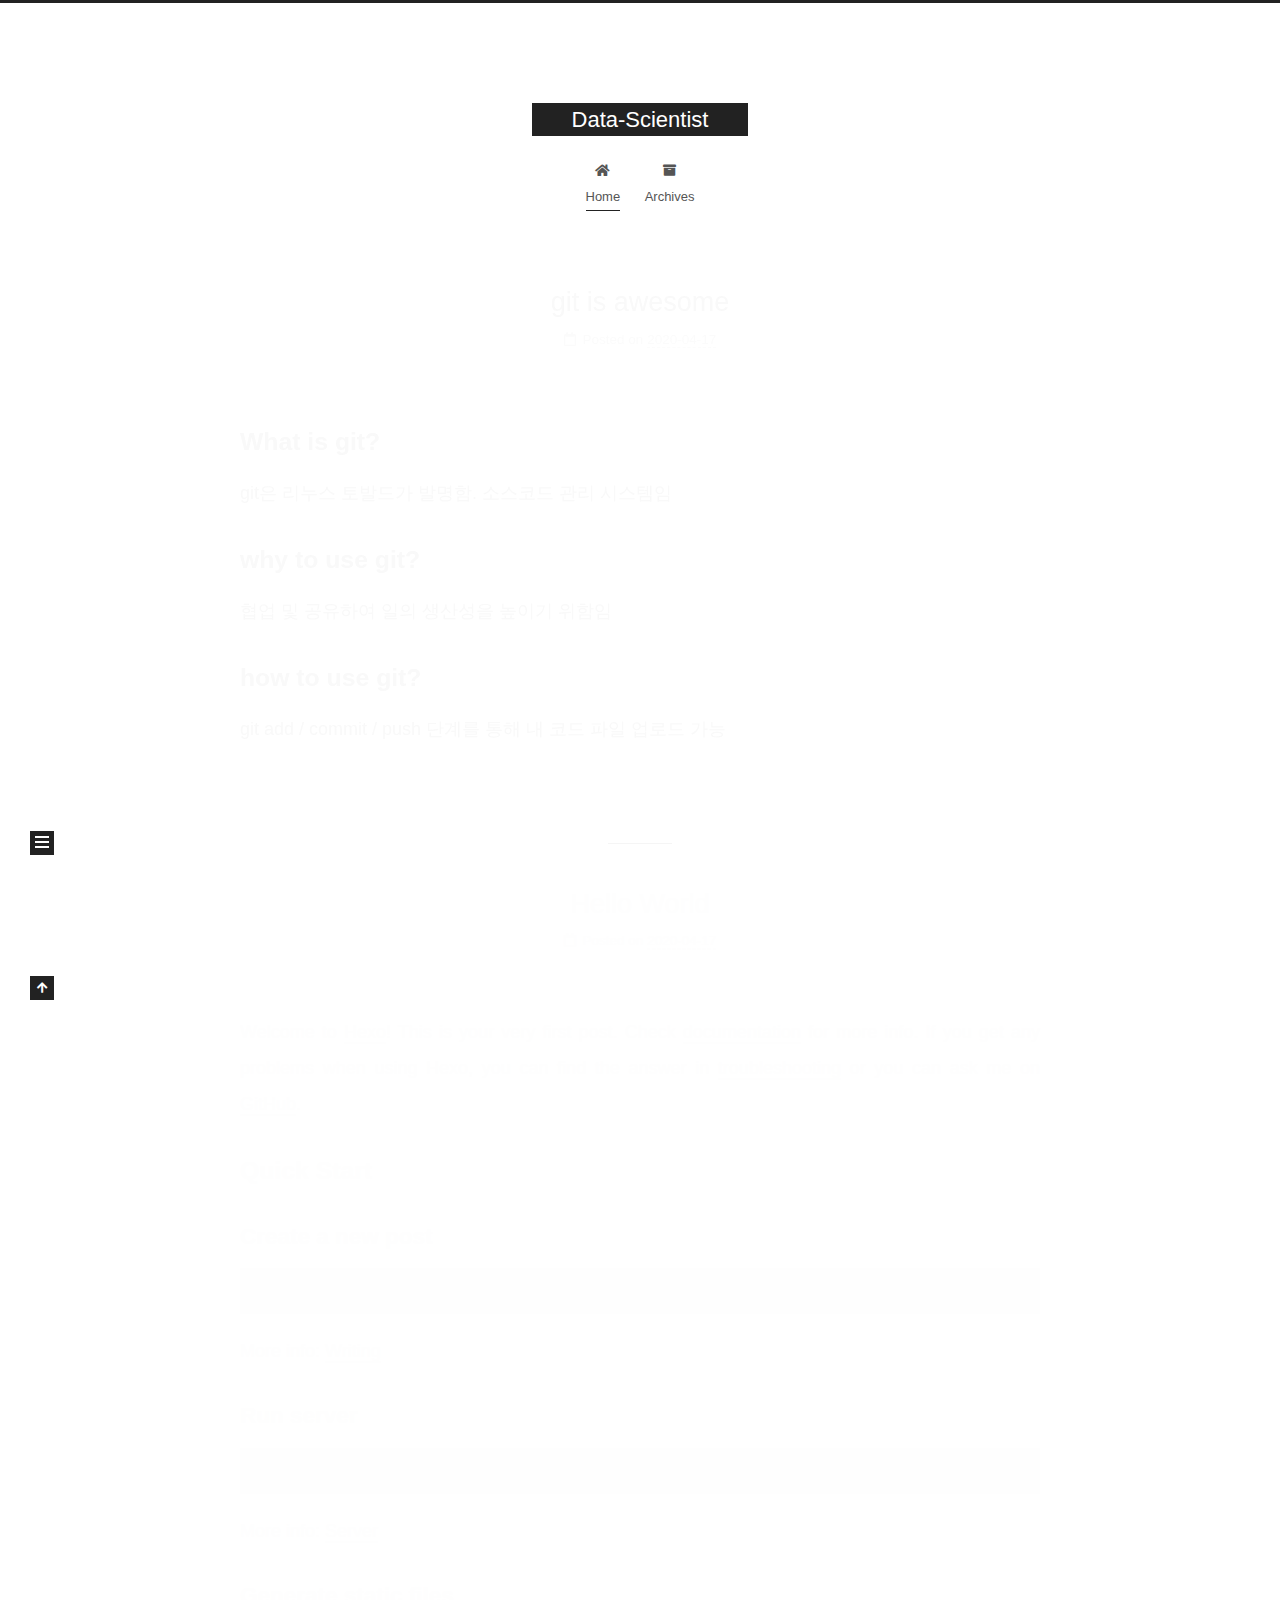
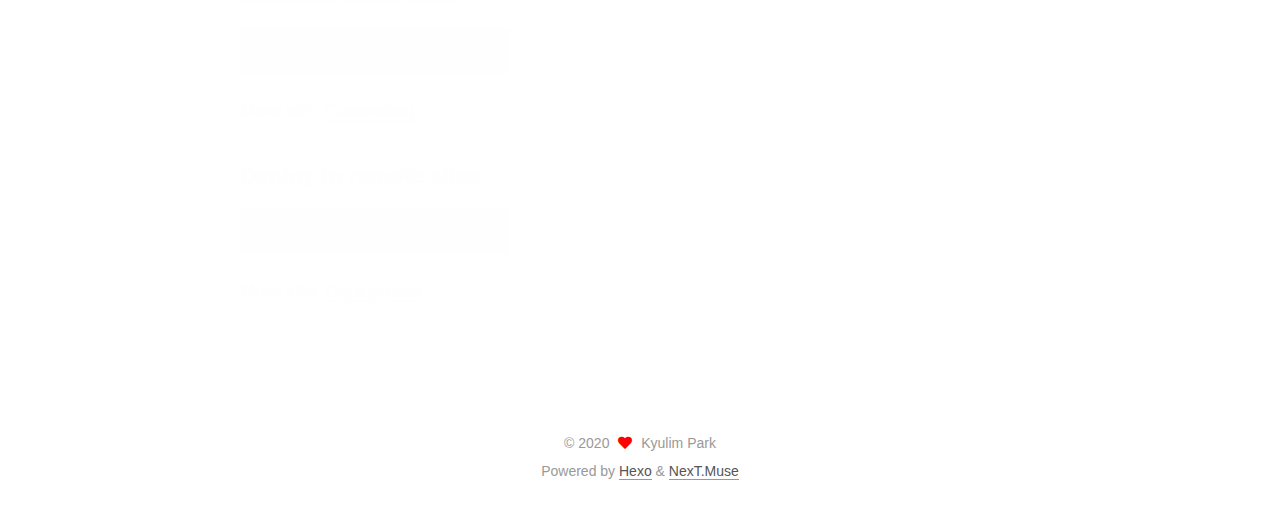
<file: index.html>
<!DOCTYPE html>
<html lang="en">
<head>
  <meta charset="UTF-8">
<meta name="viewport" content="width=device-width, initial-scale=1, maximum-scale=2">
<meta name="theme-color" content="#222">
<meta name="generator" content="Hexo 4.2.0">
  <link rel="apple-touch-icon" sizes="180x180" href="/images/apple-touch-icon-next.png">
  <link rel="icon" type="image/png" sizes="32x32" href="/images/favicon-32x32-next.png">
  <link rel="icon" type="image/png" sizes="16x16" href="/images/favicon-16x16-next.png">
  <link rel="mask-icon" href="/images/logo.svg" color="#222">

<link rel="stylesheet" href="/css/main.css">


<link rel="stylesheet" href="/lib/font-awesome/css/all.min.css">

<script id="hexo-configurations">
    var NexT = window.NexT || {};
    var CONFIG = {"hostname":"kyulimpark.github.io","root":"/","scheme":"Muse","version":"7.8.0","exturl":false,"sidebar":{"position":"left","display":"post","padding":18,"offset":12,"onmobile":false},"copycode":{"enable":false,"show_result":false,"style":null},"back2top":{"enable":true,"sidebar":false,"scrollpercent":false},"bookmark":{"enable":false,"color":"#222","save":"auto"},"fancybox":false,"mediumzoom":false,"lazyload":false,"pangu":false,"comments":{"style":"tabs","active":null,"storage":true,"lazyload":false,"nav":null},"algolia":{"hits":{"per_page":10},"labels":{"input_placeholder":"Search for Posts","hits_empty":"We didn't find any results for the search: ${query}","hits_stats":"${hits} results found in ${time} ms"}},"localsearch":{"enable":false,"trigger":"auto","top_n_per_article":1,"unescape":false,"preload":false},"motion":{"enable":true,"async":false,"transition":{"post_block":"fadeIn","post_header":"slideDownIn","post_body":"slideDownIn","coll_header":"slideLeftIn","sidebar":"slideUpIn"}}};
  </script>

  <meta property="og:type" content="website">
<meta property="og:title" content="Data-Scientist">
<meta property="og:url" content="http://kyulimpark.github.io/index.html">
<meta property="og:site_name" content="Data-Scientist">
<meta property="og:locale" content="en_US">
<meta property="article:author" content="Kyulim Park">
<meta name="twitter:card" content="summary">

<link rel="canonical" href="http://kyulimpark.github.io/">


<script id="page-configurations">
  // https://hexo.io/docs/variables.html
  CONFIG.page = {
    sidebar: "",
    isHome : true,
    isPost : false,
    lang   : 'en'
  };
</script>

  <title>Data-Scientist</title>
  






  <noscript>
  <style>
  .use-motion .brand,
  .use-motion .menu-item,
  .sidebar-inner,
  .use-motion .post-block,
  .use-motion .pagination,
  .use-motion .comments,
  .use-motion .post-header,
  .use-motion .post-body,
  .use-motion .collection-header { opacity: initial; }

  .use-motion .site-title,
  .use-motion .site-subtitle {
    opacity: initial;
    top: initial;
  }

  .use-motion .logo-line-before i { left: initial; }
  .use-motion .logo-line-after i { right: initial; }
  </style>
</noscript>

</head>

<body itemscope itemtype="http://schema.org/WebPage">
  <div class="container use-motion">
    <div class="headband"></div>

    <header class="header" itemscope itemtype="http://schema.org/WPHeader">
      <div class="header-inner"><div class="site-brand-container">
  <div class="site-nav-toggle">
    <div class="toggle" aria-label="Toggle navigation bar">
      <span class="toggle-line toggle-line-first"></span>
      <span class="toggle-line toggle-line-middle"></span>
      <span class="toggle-line toggle-line-last"></span>
    </div>
  </div>

  <div class="site-meta">

    <a href="/" class="brand" rel="start">
      <span class="logo-line-before"><i></i></span>
      <h1 class="site-title">Data-Scientist</h1>
      <span class="logo-line-after"><i></i></span>
    </a>
  </div>

  <div class="site-nav-right">
    <div class="toggle popup-trigger">
    </div>
  </div>
</div>




<nav class="site-nav">
  <ul id="menu" class="main-menu menu">
        <li class="menu-item menu-item-home">

    <a href="/" rel="section"><i class="fa fa-home fa-fw"></i>Home</a>

  </li>
        <li class="menu-item menu-item-archives">

    <a href="/archives/" rel="section"><i class="fa fa-archive fa-fw"></i>Archives</a>

  </li>
  </ul>
</nav>




</div>
    </header>

    
  <div class="back-to-top">
    <i class="fa fa-arrow-up"></i>
    <span>0%</span>
  </div>


    <main class="main">
      <div class="main-inner">
        <div class="content-wrap">
          

          <div class="content index posts-expand">
            
      
  
  
  <article itemscope itemtype="http://schema.org/Article" class="post-block" lang="en">
    <link itemprop="mainEntityOfPage" href="http://kyulimpark.github.io/2020/04/17/git-is-awesome/">

    <span hidden itemprop="author" itemscope itemtype="http://schema.org/Person">
      <meta itemprop="image" content="/images/avatar.gif">
      <meta itemprop="name" content="Kyulim Park">
      <meta itemprop="description" content="">
    </span>

    <span hidden itemprop="publisher" itemscope itemtype="http://schema.org/Organization">
      <meta itemprop="name" content="Data-Scientist">
    </span>
      <header class="post-header">
        <h2 class="post-title" itemprop="name headline">
          
            <a href="/2020/04/17/git-is-awesome/" class="post-title-link" itemprop="url">git is awesome</a>
        </h2>

        <div class="post-meta">
            <span class="post-meta-item">
              <span class="post-meta-item-icon">
                <i class="far fa-calendar"></i>
              </span>
              <span class="post-meta-item-text">Posted on</span>
              

              <time title="Created: 2020-04-17 16:23:31 / Modified: 16:29:05" itemprop="dateCreated datePublished" datetime="2020-04-17T16:23:31+09:00">2020-04-17</time>
            </span>

          

        </div>
      </header>

    
    
    
    <div class="post-body" itemprop="articleBody">

      
          <h2 id="What-is-git"><a href="#What-is-git" class="headerlink" title="What is git?"></a>What is git?</h2><p>git은 리누스 토발드가 발명함. 소스코드 관리 시스템임</p>
<h2 id="why-to-use-git"><a href="#why-to-use-git" class="headerlink" title="why to use git?"></a>why to use git?</h2><p>협업 및 공유하여 일의 생산성을 높이기 위함임</p>
<h2 id="how-to-use-git"><a href="#how-to-use-git" class="headerlink" title="how to use git?"></a>how to use git?</h2><p>git add / commit / push 단계를 통해 내 코드 파일 업로드 가능</p>

      
    </div>

    
    
    
      <footer class="post-footer">
        <div class="post-eof"></div>
      </footer>
  </article>
  
  
  

      
  
  
  <article itemscope itemtype="http://schema.org/Article" class="post-block" lang="en">
    <link itemprop="mainEntityOfPage" href="http://kyulimpark.github.io/2020/04/17/hello-world/">

    <span hidden itemprop="author" itemscope itemtype="http://schema.org/Person">
      <meta itemprop="image" content="/images/avatar.gif">
      <meta itemprop="name" content="Kyulim Park">
      <meta itemprop="description" content="">
    </span>

    <span hidden itemprop="publisher" itemscope itemtype="http://schema.org/Organization">
      <meta itemprop="name" content="Data-Scientist">
    </span>
      <header class="post-header">
        <h2 class="post-title" itemprop="name headline">
          
            <a href="/2020/04/17/hello-world/" class="post-title-link" itemprop="url">Hello World</a>
        </h2>

        <div class="post-meta">
            <span class="post-meta-item">
              <span class="post-meta-item-icon">
                <i class="far fa-calendar"></i>
              </span>
              <span class="post-meta-item-text">Posted on</span>

              <time title="Created: 2020-04-17 16:15:44" itemprop="dateCreated datePublished" datetime="2020-04-17T16:15:44+09:00">2020-04-17</time>
            </span>

          

        </div>
      </header>

    
    
    
    <div class="post-body" itemprop="articleBody">

      
          <p>Welcome to <a href="https://hexo.io/" target="_blank" rel="noopener">Hexo</a>! This is your very first post. Check <a href="https://hexo.io/docs/" target="_blank" rel="noopener">documentation</a> for more info. If you get any problems when using Hexo, you can find the answer in <a href="https://hexo.io/docs/troubleshooting.html" target="_blank" rel="noopener">troubleshooting</a> or you can ask me on <a href="https://github.com/hexojs/hexo/issues" target="_blank" rel="noopener">GitHub</a>.</p>
<h2 id="Quick-Start"><a href="#Quick-Start" class="headerlink" title="Quick Start"></a>Quick Start</h2><h3 id="Create-a-new-post"><a href="#Create-a-new-post" class="headerlink" title="Create a new post"></a>Create a new post</h3><figure class="highlight bash"><table><tr><td class="gutter"><pre><span class="line">1</span><br></pre></td><td class="code"><pre><span class="line">$ hexo new <span class="string">"My New Post"</span></span><br></pre></td></tr></table></figure>

<p>More info: <a href="https://hexo.io/docs/writing.html" target="_blank" rel="noopener">Writing</a></p>
<h3 id="Run-server"><a href="#Run-server" class="headerlink" title="Run server"></a>Run server</h3><figure class="highlight bash"><table><tr><td class="gutter"><pre><span class="line">1</span><br></pre></td><td class="code"><pre><span class="line">$ hexo server</span><br></pre></td></tr></table></figure>

<p>More info: <a href="https://hexo.io/docs/server.html" target="_blank" rel="noopener">Server</a></p>
<h3 id="Generate-static-files"><a href="#Generate-static-files" class="headerlink" title="Generate static files"></a>Generate static files</h3><figure class="highlight bash"><table><tr><td class="gutter"><pre><span class="line">1</span><br></pre></td><td class="code"><pre><span class="line">$ hexo generate</span><br></pre></td></tr></table></figure>

<p>More info: <a href="https://hexo.io/docs/generating.html" target="_blank" rel="noopener">Generating</a></p>
<h3 id="Deploy-to-remote-sites"><a href="#Deploy-to-remote-sites" class="headerlink" title="Deploy to remote sites"></a>Deploy to remote sites</h3><figure class="highlight bash"><table><tr><td class="gutter"><pre><span class="line">1</span><br></pre></td><td class="code"><pre><span class="line">$ hexo deploy</span><br></pre></td></tr></table></figure>

<p>More info: <a href="https://hexo.io/docs/one-command-deployment.html" target="_blank" rel="noopener">Deployment</a></p>

      
    </div>

    
    
    
      <footer class="post-footer">
        <div class="post-eof"></div>
      </footer>
  </article>
  
  
  


  



          </div>
          

<script>
  window.addEventListener('tabs:register', () => {
    let { activeClass } = CONFIG.comments;
    if (CONFIG.comments.storage) {
      activeClass = localStorage.getItem('comments_active') || activeClass;
    }
    if (activeClass) {
      let activeTab = document.querySelector(`a[href="#comment-${activeClass}"]`);
      if (activeTab) {
        activeTab.click();
      }
    }
  });
  if (CONFIG.comments.storage) {
    window.addEventListener('tabs:click', event => {
      if (!event.target.matches('.tabs-comment .tab-content .tab-pane')) return;
      let commentClass = event.target.classList[1];
      localStorage.setItem('comments_active', commentClass);
    });
  }
</script>

        </div>
          
  
  <div class="toggle sidebar-toggle">
    <span class="toggle-line toggle-line-first"></span>
    <span class="toggle-line toggle-line-middle"></span>
    <span class="toggle-line toggle-line-last"></span>
  </div>

  <aside class="sidebar">
    <div class="sidebar-inner">

      <ul class="sidebar-nav motion-element">
        <li class="sidebar-nav-toc">
          Table of Contents
        </li>
        <li class="sidebar-nav-overview">
          Overview
        </li>
      </ul>

      <!--noindex-->
      <div class="post-toc-wrap sidebar-panel">
      </div>
      <!--/noindex-->

      <div class="site-overview-wrap sidebar-panel">
        <div class="site-author motion-element" itemprop="author" itemscope itemtype="http://schema.org/Person">
  <p class="site-author-name" itemprop="name">Kyulim Park</p>
  <div class="site-description" itemprop="description"></div>
</div>
<div class="site-state-wrap motion-element">
  <nav class="site-state">
      <div class="site-state-item site-state-posts">
          <a href="/archives/">
        
          <span class="site-state-item-count">2</span>
          <span class="site-state-item-name">posts</span>
        </a>
      </div>
      <div class="site-state-item site-state-tags">
        <span class="site-state-item-count">3</span>
        <span class="site-state-item-name">tags</span>
      </div>
  </nav>
</div>



      </div>

    </div>
  </aside>
  <div id="sidebar-dimmer"></div>


      </div>
    </main>

    <footer class="footer">
      <div class="footer-inner">
        

        

<div class="copyright">
  
  &copy; 
  <span itemprop="copyrightYear">2020</span>
  <span class="with-love">
    <i class="fa fa-heart"></i>
  </span>
  <span class="author" itemprop="copyrightHolder">Kyulim Park</span>
</div>
  <div class="powered-by">Powered by <a href="https://hexo.io/" class="theme-link" rel="noopener" target="_blank">Hexo</a> & <a href="https://muse.theme-next.org/" class="theme-link" rel="noopener" target="_blank">NexT.Muse</a>
  </div>

        








      </div>
    </footer>
  </div>

  
  <script src="/lib/anime.min.js"></script>
  <script src="/lib/velocity/velocity.min.js"></script>
  <script src="/lib/velocity/velocity.ui.min.js"></script>

<script src="/js/utils.js"></script>

<script src="/js/motion.js"></script>


<script src="/js/schemes/muse.js"></script>


<script src="/js/next-boot.js"></script>




  















  

  

</body>
</html>
</file>
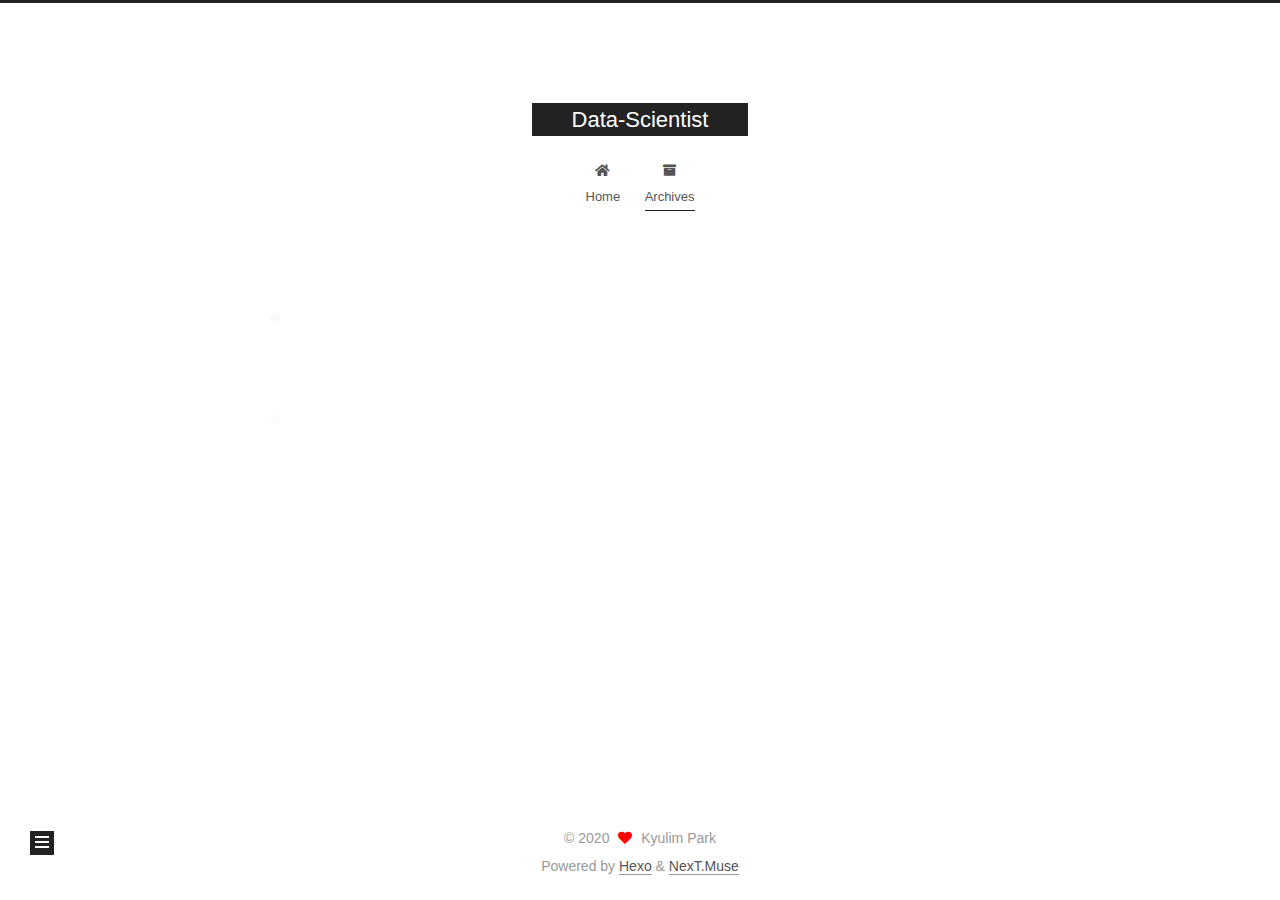
<file: archives/index.html>
<!DOCTYPE html>
<html lang="en">
<head>
  <meta charset="UTF-8">
<meta name="viewport" content="width=device-width, initial-scale=1, maximum-scale=2">
<meta name="theme-color" content="#222">
<meta name="generator" content="Hexo 4.2.0">
  <link rel="apple-touch-icon" sizes="180x180" href="/images/apple-touch-icon-next.png">
  <link rel="icon" type="image/png" sizes="32x32" href="/images/favicon-32x32-next.png">
  <link rel="icon" type="image/png" sizes="16x16" href="/images/favicon-16x16-next.png">
  <link rel="mask-icon" href="/images/logo.svg" color="#222">

<link rel="stylesheet" href="/css/main.css">


<link rel="stylesheet" href="/lib/font-awesome/css/all.min.css">

<script id="hexo-configurations">
    var NexT = window.NexT || {};
    var CONFIG = {"hostname":"kyulimpark.github.io","root":"/","scheme":"Muse","version":"7.8.0","exturl":false,"sidebar":{"position":"left","display":"post","padding":18,"offset":12,"onmobile":false},"copycode":{"enable":false,"show_result":false,"style":null},"back2top":{"enable":true,"sidebar":false,"scrollpercent":false},"bookmark":{"enable":false,"color":"#222","save":"auto"},"fancybox":false,"mediumzoom":false,"lazyload":false,"pangu":false,"comments":{"style":"tabs","active":null,"storage":true,"lazyload":false,"nav":null},"algolia":{"hits":{"per_page":10},"labels":{"input_placeholder":"Search for Posts","hits_empty":"We didn't find any results for the search: ${query}","hits_stats":"${hits} results found in ${time} ms"}},"localsearch":{"enable":false,"trigger":"auto","top_n_per_article":1,"unescape":false,"preload":false},"motion":{"enable":true,"async":false,"transition":{"post_block":"fadeIn","post_header":"slideDownIn","post_body":"slideDownIn","coll_header":"slideLeftIn","sidebar":"slideUpIn"}}};
  </script>

  <meta property="og:type" content="website">
<meta property="og:title" content="Data-Scientist">
<meta property="og:url" content="http://kyulimpark.github.io/archives/index.html">
<meta property="og:site_name" content="Data-Scientist">
<meta property="og:locale" content="en_US">
<meta property="article:author" content="Kyulim Park">
<meta name="twitter:card" content="summary">

<link rel="canonical" href="http://kyulimpark.github.io/archives/">


<script id="page-configurations">
  // https://hexo.io/docs/variables.html
  CONFIG.page = {
    sidebar: "",
    isHome : false,
    isPost : false,
    lang   : 'en'
  };
</script>

  <title>Archive | Data-Scientist</title>
  






  <noscript>
  <style>
  .use-motion .brand,
  .use-motion .menu-item,
  .sidebar-inner,
  .use-motion .post-block,
  .use-motion .pagination,
  .use-motion .comments,
  .use-motion .post-header,
  .use-motion .post-body,
  .use-motion .collection-header { opacity: initial; }

  .use-motion .site-title,
  .use-motion .site-subtitle {
    opacity: initial;
    top: initial;
  }

  .use-motion .logo-line-before i { left: initial; }
  .use-motion .logo-line-after i { right: initial; }
  </style>
</noscript>

</head>

<body itemscope itemtype="http://schema.org/WebPage">
  <div class="container use-motion">
    <div class="headband"></div>

    <header class="header" itemscope itemtype="http://schema.org/WPHeader">
      <div class="header-inner"><div class="site-brand-container">
  <div class="site-nav-toggle">
    <div class="toggle" aria-label="Toggle navigation bar">
      <span class="toggle-line toggle-line-first"></span>
      <span class="toggle-line toggle-line-middle"></span>
      <span class="toggle-line toggle-line-last"></span>
    </div>
  </div>

  <div class="site-meta">

    <a href="/" class="brand" rel="start">
      <span class="logo-line-before"><i></i></span>
      <h1 class="site-title">Data-Scientist</h1>
      <span class="logo-line-after"><i></i></span>
    </a>
  </div>

  <div class="site-nav-right">
    <div class="toggle popup-trigger">
    </div>
  </div>
</div>




<nav class="site-nav">
  <ul id="menu" class="main-menu menu">
        <li class="menu-item menu-item-home">

    <a href="/" rel="section"><i class="fa fa-home fa-fw"></i>Home</a>

  </li>
        <li class="menu-item menu-item-archives">

    <a href="/archives/" rel="section"><i class="fa fa-archive fa-fw"></i>Archives</a>

  </li>
  </ul>
</nav>




</div>
    </header>

    
  <div class="back-to-top">
    <i class="fa fa-arrow-up"></i>
    <span>0%</span>
  </div>


    <main class="main">
      <div class="main-inner">
        <div class="content-wrap">
          

          <div class="content archive">
            

  
  
  
  <div class="post-block">
    <div class="posts-collapse">
      <div class="collection-title">
        <span class="collection-header">Um..! 2 posts in total. Keep on posting.</span>
      </div>

      
    <div class="collection-year">
      <span class="collection-header">2020</span>
    </div>

  <article itemscope itemtype="http://schema.org/Article">
    <header class="post-header">

      <div class="post-meta">
        <time itemprop="dateCreated"
              datetime="2020-04-17T16:23:31+09:00"
              content="2020-04-17">
          04-17
        </time>
      </div>

      <div class="post-title">
          <a class="post-title-link" href="/2020/04/17/git-is-awesome/" itemprop="url">
            <span itemprop="name">git is awesome</span>
          </a>
      </div>

    </header>
  </article>

  <article itemscope itemtype="http://schema.org/Article">
    <header class="post-header">

      <div class="post-meta">
        <time itemprop="dateCreated"
              datetime="2020-04-17T16:15:44+09:00"
              content="2020-04-17">
          04-17
        </time>
      </div>

      <div class="post-title">
          <a class="post-title-link" href="/2020/04/17/hello-world/" itemprop="url">
            <span itemprop="name">Hello World</span>
          </a>
      </div>

    </header>
  </article>


    </div>
  </div>
  
  
  

  



          </div>
          

<script>
  window.addEventListener('tabs:register', () => {
    let { activeClass } = CONFIG.comments;
    if (CONFIG.comments.storage) {
      activeClass = localStorage.getItem('comments_active') || activeClass;
    }
    if (activeClass) {
      let activeTab = document.querySelector(`a[href="#comment-${activeClass}"]`);
      if (activeTab) {
        activeTab.click();
      }
    }
  });
  if (CONFIG.comments.storage) {
    window.addEventListener('tabs:click', event => {
      if (!event.target.matches('.tabs-comment .tab-content .tab-pane')) return;
      let commentClass = event.target.classList[1];
      localStorage.setItem('comments_active', commentClass);
    });
  }
</script>

        </div>
          
  
  <div class="toggle sidebar-toggle">
    <span class="toggle-line toggle-line-first"></span>
    <span class="toggle-line toggle-line-middle"></span>
    <span class="toggle-line toggle-line-last"></span>
  </div>

  <aside class="sidebar">
    <div class="sidebar-inner">

      <ul class="sidebar-nav motion-element">
        <li class="sidebar-nav-toc">
          Table of Contents
        </li>
        <li class="sidebar-nav-overview">
          Overview
        </li>
      </ul>

      <!--noindex-->
      <div class="post-toc-wrap sidebar-panel">
      </div>
      <!--/noindex-->

      <div class="site-overview-wrap sidebar-panel">
        <div class="site-author motion-element" itemprop="author" itemscope itemtype="http://schema.org/Person">
  <p class="site-author-name" itemprop="name">Kyulim Park</p>
  <div class="site-description" itemprop="description"></div>
</div>
<div class="site-state-wrap motion-element">
  <nav class="site-state">
      <div class="site-state-item site-state-posts">
          <a href="/archives/">
        
          <span class="site-state-item-count">2</span>
          <span class="site-state-item-name">posts</span>
        </a>
      </div>
      <div class="site-state-item site-state-tags">
        <span class="site-state-item-count">3</span>
        <span class="site-state-item-name">tags</span>
      </div>
  </nav>
</div>



      </div>

    </div>
  </aside>
  <div id="sidebar-dimmer"></div>


      </div>
    </main>

    <footer class="footer">
      <div class="footer-inner">
        

        

<div class="copyright">
  
  &copy; 
  <span itemprop="copyrightYear">2020</span>
  <span class="with-love">
    <i class="fa fa-heart"></i>
  </span>
  <span class="author" itemprop="copyrightHolder">Kyulim Park</span>
</div>
  <div class="powered-by">Powered by <a href="https://hexo.io/" class="theme-link" rel="noopener" target="_blank">Hexo</a> & <a href="https://muse.theme-next.org/" class="theme-link" rel="noopener" target="_blank">NexT.Muse</a>
  </div>

        








      </div>
    </footer>
  </div>

  
  <script src="/lib/anime.min.js"></script>
  <script src="/lib/velocity/velocity.min.js"></script>
  <script src="/lib/velocity/velocity.ui.min.js"></script>

<script src="/js/utils.js"></script>

<script src="/js/motion.js"></script>


<script src="/js/schemes/muse.js"></script>


<script src="/js/next-boot.js"></script>




  















  

  

</body>
</html>
</file>
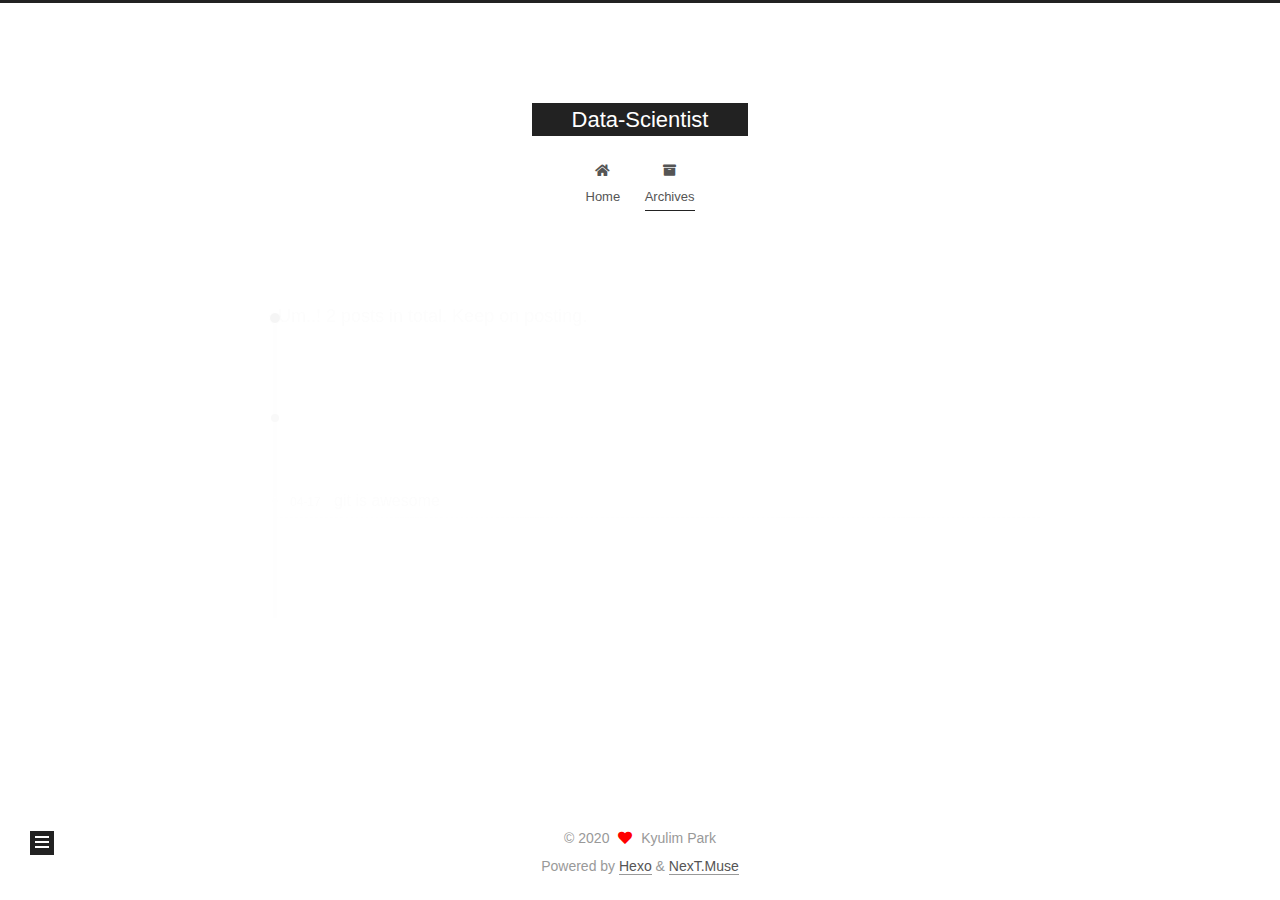
<file: archives/2020/index.html>
<!DOCTYPE html>
<html lang="en">
<head>
  <meta charset="UTF-8">
<meta name="viewport" content="width=device-width, initial-scale=1, maximum-scale=2">
<meta name="theme-color" content="#222">
<meta name="generator" content="Hexo 4.2.0">
  <link rel="apple-touch-icon" sizes="180x180" href="/images/apple-touch-icon-next.png">
  <link rel="icon" type="image/png" sizes="32x32" href="/images/favicon-32x32-next.png">
  <link rel="icon" type="image/png" sizes="16x16" href="/images/favicon-16x16-next.png">
  <link rel="mask-icon" href="/images/logo.svg" color="#222">

<link rel="stylesheet" href="/css/main.css">


<link rel="stylesheet" href="/lib/font-awesome/css/all.min.css">

<script id="hexo-configurations">
    var NexT = window.NexT || {};
    var CONFIG = {"hostname":"kyulimpark.github.io","root":"/","scheme":"Muse","version":"7.8.0","exturl":false,"sidebar":{"position":"left","display":"post","padding":18,"offset":12,"onmobile":false},"copycode":{"enable":false,"show_result":false,"style":null},"back2top":{"enable":true,"sidebar":false,"scrollpercent":false},"bookmark":{"enable":false,"color":"#222","save":"auto"},"fancybox":false,"mediumzoom":false,"lazyload":false,"pangu":false,"comments":{"style":"tabs","active":null,"storage":true,"lazyload":false,"nav":null},"algolia":{"hits":{"per_page":10},"labels":{"input_placeholder":"Search for Posts","hits_empty":"We didn't find any results for the search: ${query}","hits_stats":"${hits} results found in ${time} ms"}},"localsearch":{"enable":false,"trigger":"auto","top_n_per_article":1,"unescape":false,"preload":false},"motion":{"enable":true,"async":false,"transition":{"post_block":"fadeIn","post_header":"slideDownIn","post_body":"slideDownIn","coll_header":"slideLeftIn","sidebar":"slideUpIn"}}};
  </script>

  <meta property="og:type" content="website">
<meta property="og:title" content="Data-Scientist">
<meta property="og:url" content="http://kyulimpark.github.io/archives/2020/index.html">
<meta property="og:site_name" content="Data-Scientist">
<meta property="og:locale" content="en_US">
<meta property="article:author" content="Kyulim Park">
<meta name="twitter:card" content="summary">

<link rel="canonical" href="http://kyulimpark.github.io/archives/2020/">


<script id="page-configurations">
  // https://hexo.io/docs/variables.html
  CONFIG.page = {
    sidebar: "",
    isHome : false,
    isPost : false,
    lang   : 'en'
  };
</script>

  <title>Archive | Data-Scientist</title>
  






  <noscript>
  <style>
  .use-motion .brand,
  .use-motion .menu-item,
  .sidebar-inner,
  .use-motion .post-block,
  .use-motion .pagination,
  .use-motion .comments,
  .use-motion .post-header,
  .use-motion .post-body,
  .use-motion .collection-header { opacity: initial; }

  .use-motion .site-title,
  .use-motion .site-subtitle {
    opacity: initial;
    top: initial;
  }

  .use-motion .logo-line-before i { left: initial; }
  .use-motion .logo-line-after i { right: initial; }
  </style>
</noscript>

</head>

<body itemscope itemtype="http://schema.org/WebPage">
  <div class="container use-motion">
    <div class="headband"></div>

    <header class="header" itemscope itemtype="http://schema.org/WPHeader">
      <div class="header-inner"><div class="site-brand-container">
  <div class="site-nav-toggle">
    <div class="toggle" aria-label="Toggle navigation bar">
      <span class="toggle-line toggle-line-first"></span>
      <span class="toggle-line toggle-line-middle"></span>
      <span class="toggle-line toggle-line-last"></span>
    </div>
  </div>

  <div class="site-meta">

    <a href="/" class="brand" rel="start">
      <span class="logo-line-before"><i></i></span>
      <h1 class="site-title">Data-Scientist</h1>
      <span class="logo-line-after"><i></i></span>
    </a>
  </div>

  <div class="site-nav-right">
    <div class="toggle popup-trigger">
    </div>
  </div>
</div>




<nav class="site-nav">
  <ul id="menu" class="main-menu menu">
        <li class="menu-item menu-item-home">

    <a href="/" rel="section"><i class="fa fa-home fa-fw"></i>Home</a>

  </li>
        <li class="menu-item menu-item-archives">

    <a href="/archives/" rel="section"><i class="fa fa-archive fa-fw"></i>Archives</a>

  </li>
  </ul>
</nav>




</div>
    </header>

    
  <div class="back-to-top">
    <i class="fa fa-arrow-up"></i>
    <span>0%</span>
  </div>


    <main class="main">
      <div class="main-inner">
        <div class="content-wrap">
          

          <div class="content archive">
            

  
  
  
  <div class="post-block">
    <div class="posts-collapse">
      <div class="collection-title">
        <span class="collection-header">Um..! 2 posts in total. Keep on posting.</span>
      </div>

      
    <div class="collection-year">
      <span class="collection-header">2020</span>
    </div>

  <article itemscope itemtype="http://schema.org/Article">
    <header class="post-header">

      <div class="post-meta">
        <time itemprop="dateCreated"
              datetime="2020-04-17T16:23:31+09:00"
              content="2020-04-17">
          04-17
        </time>
      </div>

      <div class="post-title">
          <a class="post-title-link" href="/2020/04/17/git-is-awesome/" itemprop="url">
            <span itemprop="name">git is awesome</span>
          </a>
      </div>

    </header>
  </article>

  <article itemscope itemtype="http://schema.org/Article">
    <header class="post-header">

      <div class="post-meta">
        <time itemprop="dateCreated"
              datetime="2020-04-17T16:15:44+09:00"
              content="2020-04-17">
          04-17
        </time>
      </div>

      <div class="post-title">
          <a class="post-title-link" href="/2020/04/17/hello-world/" itemprop="url">
            <span itemprop="name">Hello World</span>
          </a>
      </div>

    </header>
  </article>


    </div>
  </div>
  
  
  

  



          </div>
          

<script>
  window.addEventListener('tabs:register', () => {
    let { activeClass } = CONFIG.comments;
    if (CONFIG.comments.storage) {
      activeClass = localStorage.getItem('comments_active') || activeClass;
    }
    if (activeClass) {
      let activeTab = document.querySelector(`a[href="#comment-${activeClass}"]`);
      if (activeTab) {
        activeTab.click();
      }
    }
  });
  if (CONFIG.comments.storage) {
    window.addEventListener('tabs:click', event => {
      if (!event.target.matches('.tabs-comment .tab-content .tab-pane')) return;
      let commentClass = event.target.classList[1];
      localStorage.setItem('comments_active', commentClass);
    });
  }
</script>

        </div>
          
  
  <div class="toggle sidebar-toggle">
    <span class="toggle-line toggle-line-first"></span>
    <span class="toggle-line toggle-line-middle"></span>
    <span class="toggle-line toggle-line-last"></span>
  </div>

  <aside class="sidebar">
    <div class="sidebar-inner">

      <ul class="sidebar-nav motion-element">
        <li class="sidebar-nav-toc">
          Table of Contents
        </li>
        <li class="sidebar-nav-overview">
          Overview
        </li>
      </ul>

      <!--noindex-->
      <div class="post-toc-wrap sidebar-panel">
      </div>
      <!--/noindex-->

      <div class="site-overview-wrap sidebar-panel">
        <div class="site-author motion-element" itemprop="author" itemscope itemtype="http://schema.org/Person">
  <p class="site-author-name" itemprop="name">Kyulim Park</p>
  <div class="site-description" itemprop="description"></div>
</div>
<div class="site-state-wrap motion-element">
  <nav class="site-state">
      <div class="site-state-item site-state-posts">
          <a href="/archives/">
        
          <span class="site-state-item-count">2</span>
          <span class="site-state-item-name">posts</span>
        </a>
      </div>
      <div class="site-state-item site-state-tags">
        <span class="site-state-item-count">3</span>
        <span class="site-state-item-name">tags</span>
      </div>
  </nav>
</div>



      </div>

    </div>
  </aside>
  <div id="sidebar-dimmer"></div>


      </div>
    </main>

    <footer class="footer">
      <div class="footer-inner">
        

        

<div class="copyright">
  
  &copy; 
  <span itemprop="copyrightYear">2020</span>
  <span class="with-love">
    <i class="fa fa-heart"></i>
  </span>
  <span class="author" itemprop="copyrightHolder">Kyulim Park</span>
</div>
  <div class="powered-by">Powered by <a href="https://hexo.io/" class="theme-link" rel="noopener" target="_blank">Hexo</a> & <a href="https://muse.theme-next.org/" class="theme-link" rel="noopener" target="_blank">NexT.Muse</a>
  </div>

        








      </div>
    </footer>
  </div>

  
  <script src="/lib/anime.min.js"></script>
  <script src="/lib/velocity/velocity.min.js"></script>
  <script src="/lib/velocity/velocity.ui.min.js"></script>

<script src="/js/utils.js"></script>

<script src="/js/motion.js"></script>


<script src="/js/schemes/muse.js"></script>


<script src="/js/next-boot.js"></script>




  















  

  

</body>
</html>
</file>
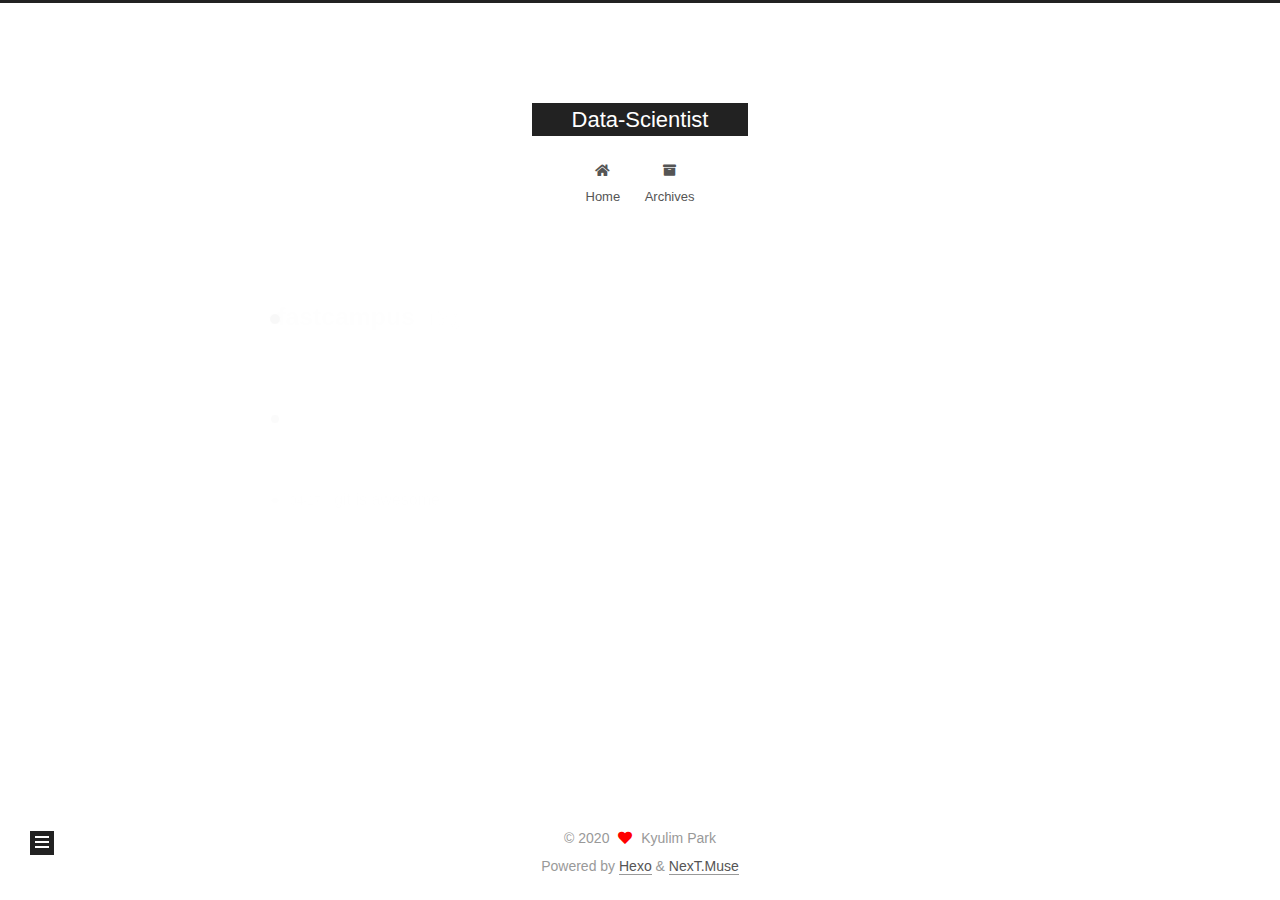
<file: tags/fastcampus/index.html>
<!DOCTYPE html>
<html lang="en">
<head>
  <meta charset="UTF-8">
<meta name="viewport" content="width=device-width, initial-scale=1, maximum-scale=2">
<meta name="theme-color" content="#222">
<meta name="generator" content="Hexo 4.2.0">
  <link rel="apple-touch-icon" sizes="180x180" href="/images/apple-touch-icon-next.png">
  <link rel="icon" type="image/png" sizes="32x32" href="/images/favicon-32x32-next.png">
  <link rel="icon" type="image/png" sizes="16x16" href="/images/favicon-16x16-next.png">
  <link rel="mask-icon" href="/images/logo.svg" color="#222">

<link rel="stylesheet" href="/css/main.css">


<link rel="stylesheet" href="/lib/font-awesome/css/all.min.css">

<script id="hexo-configurations">
    var NexT = window.NexT || {};
    var CONFIG = {"hostname":"kyulimpark.github.io","root":"/","scheme":"Muse","version":"7.8.0","exturl":false,"sidebar":{"position":"left","display":"post","padding":18,"offset":12,"onmobile":false},"copycode":{"enable":false,"show_result":false,"style":null},"back2top":{"enable":true,"sidebar":false,"scrollpercent":false},"bookmark":{"enable":false,"color":"#222","save":"auto"},"fancybox":false,"mediumzoom":false,"lazyload":false,"pangu":false,"comments":{"style":"tabs","active":null,"storage":true,"lazyload":false,"nav":null},"algolia":{"hits":{"per_page":10},"labels":{"input_placeholder":"Search for Posts","hits_empty":"We didn't find any results for the search: ${query}","hits_stats":"${hits} results found in ${time} ms"}},"localsearch":{"enable":false,"trigger":"auto","top_n_per_article":1,"unescape":false,"preload":false},"motion":{"enable":true,"async":false,"transition":{"post_block":"fadeIn","post_header":"slideDownIn","post_body":"slideDownIn","coll_header":"slideLeftIn","sidebar":"slideUpIn"}}};
  </script>

  <meta property="og:type" content="website">
<meta property="og:title" content="Data-Scientist">
<meta property="og:url" content="http://kyulimpark.github.io/tags/fastcampus/index.html">
<meta property="og:site_name" content="Data-Scientist">
<meta property="og:locale" content="en_US">
<meta property="article:author" content="Kyulim Park">
<meta name="twitter:card" content="summary">

<link rel="canonical" href="http://kyulimpark.github.io/tags/fastcampus/">


<script id="page-configurations">
  // https://hexo.io/docs/variables.html
  CONFIG.page = {
    sidebar: "",
    isHome : false,
    isPost : false,
    lang   : 'en'
  };
</script>

  <title>Tag: fastcampus | Data-Scientist</title>
  






  <noscript>
  <style>
  .use-motion .brand,
  .use-motion .menu-item,
  .sidebar-inner,
  .use-motion .post-block,
  .use-motion .pagination,
  .use-motion .comments,
  .use-motion .post-header,
  .use-motion .post-body,
  .use-motion .collection-header { opacity: initial; }

  .use-motion .site-title,
  .use-motion .site-subtitle {
    opacity: initial;
    top: initial;
  }

  .use-motion .logo-line-before i { left: initial; }
  .use-motion .logo-line-after i { right: initial; }
  </style>
</noscript>

</head>

<body itemscope itemtype="http://schema.org/WebPage">
  <div class="container use-motion">
    <div class="headband"></div>

    <header class="header" itemscope itemtype="http://schema.org/WPHeader">
      <div class="header-inner"><div class="site-brand-container">
  <div class="site-nav-toggle">
    <div class="toggle" aria-label="Toggle navigation bar">
      <span class="toggle-line toggle-line-first"></span>
      <span class="toggle-line toggle-line-middle"></span>
      <span class="toggle-line toggle-line-last"></span>
    </div>
  </div>

  <div class="site-meta">

    <a href="/" class="brand" rel="start">
      <span class="logo-line-before"><i></i></span>
      <h1 class="site-title">Data-Scientist</h1>
      <span class="logo-line-after"><i></i></span>
    </a>
  </div>

  <div class="site-nav-right">
    <div class="toggle popup-trigger">
    </div>
  </div>
</div>




<nav class="site-nav">
  <ul id="menu" class="main-menu menu">
        <li class="menu-item menu-item-home">

    <a href="/" rel="section"><i class="fa fa-home fa-fw"></i>Home</a>

  </li>
        <li class="menu-item menu-item-archives">

    <a href="/archives/" rel="section"><i class="fa fa-archive fa-fw"></i>Archives</a>

  </li>
  </ul>
</nav>




</div>
    </header>

    
  <div class="back-to-top">
    <i class="fa fa-arrow-up"></i>
    <span>0%</span>
  </div>


    <main class="main">
      <div class="main-inner">
        <div class="content-wrap">
          

          <div class="content tag">
            

  
  
  
  <div class="post-block">
    <div class="posts-collapse">
      <div class="collection-title">
        <h2 class="collection-header">fastcampus
          <small>Tag</small>
        </h2>
      </div>

      
    <div class="collection-year">
      <span class="collection-header">2020</span>
    </div>

  <article itemscope itemtype="http://schema.org/Article">
    <header class="post-header">

      <div class="post-meta">
        <time itemprop="dateCreated"
              datetime="2020-04-17T16:23:31+09:00"
              content="2020-04-17">
          04-17
        </time>
      </div>

      <div class="post-title">
          <a class="post-title-link" href="/2020/04/17/git-is-awesome/" itemprop="url">
            <span itemprop="name">git is awesome</span>
          </a>
      </div>

    </header>
  </article>

    </div>
  </div>
  
  
  

  



          </div>
          

<script>
  window.addEventListener('tabs:register', () => {
    let { activeClass } = CONFIG.comments;
    if (CONFIG.comments.storage) {
      activeClass = localStorage.getItem('comments_active') || activeClass;
    }
    if (activeClass) {
      let activeTab = document.querySelector(`a[href="#comment-${activeClass}"]`);
      if (activeTab) {
        activeTab.click();
      }
    }
  });
  if (CONFIG.comments.storage) {
    window.addEventListener('tabs:click', event => {
      if (!event.target.matches('.tabs-comment .tab-content .tab-pane')) return;
      let commentClass = event.target.classList[1];
      localStorage.setItem('comments_active', commentClass);
    });
  }
</script>

        </div>
          
  
  <div class="toggle sidebar-toggle">
    <span class="toggle-line toggle-line-first"></span>
    <span class="toggle-line toggle-line-middle"></span>
    <span class="toggle-line toggle-line-last"></span>
  </div>

  <aside class="sidebar">
    <div class="sidebar-inner">

      <ul class="sidebar-nav motion-element">
        <li class="sidebar-nav-toc">
          Table of Contents
        </li>
        <li class="sidebar-nav-overview">
          Overview
        </li>
      </ul>

      <!--noindex-->
      <div class="post-toc-wrap sidebar-panel">
      </div>
      <!--/noindex-->

      <div class="site-overview-wrap sidebar-panel">
        <div class="site-author motion-element" itemprop="author" itemscope itemtype="http://schema.org/Person">
  <p class="site-author-name" itemprop="name">Kyulim Park</p>
  <div class="site-description" itemprop="description"></div>
</div>
<div class="site-state-wrap motion-element">
  <nav class="site-state">
      <div class="site-state-item site-state-posts">
          <a href="/archives/">
        
          <span class="site-state-item-count">2</span>
          <span class="site-state-item-name">posts</span>
        </a>
      </div>
      <div class="site-state-item site-state-tags">
        <span class="site-state-item-count">3</span>
        <span class="site-state-item-name">tags</span>
      </div>
  </nav>
</div>



      </div>

    </div>
  </aside>
  <div id="sidebar-dimmer"></div>


      </div>
    </main>

    <footer class="footer">
      <div class="footer-inner">
        

        

<div class="copyright">
  
  &copy; 
  <span itemprop="copyrightYear">2020</span>
  <span class="with-love">
    <i class="fa fa-heart"></i>
  </span>
  <span class="author" itemprop="copyrightHolder">Kyulim Park</span>
</div>
  <div class="powered-by">Powered by <a href="https://hexo.io/" class="theme-link" rel="noopener" target="_blank">Hexo</a> & <a href="https://muse.theme-next.org/" class="theme-link" rel="noopener" target="_blank">NexT.Muse</a>
  </div>

        








      </div>
    </footer>
  </div>

  
  <script src="/lib/anime.min.js"></script>
  <script src="/lib/velocity/velocity.min.js"></script>
  <script src="/lib/velocity/velocity.ui.min.js"></script>

<script src="/js/utils.js"></script>

<script src="/js/motion.js"></script>


<script src="/js/schemes/muse.js"></script>


<script src="/js/next-boot.js"></script>




  















  

  

</body>
</html>
</file>
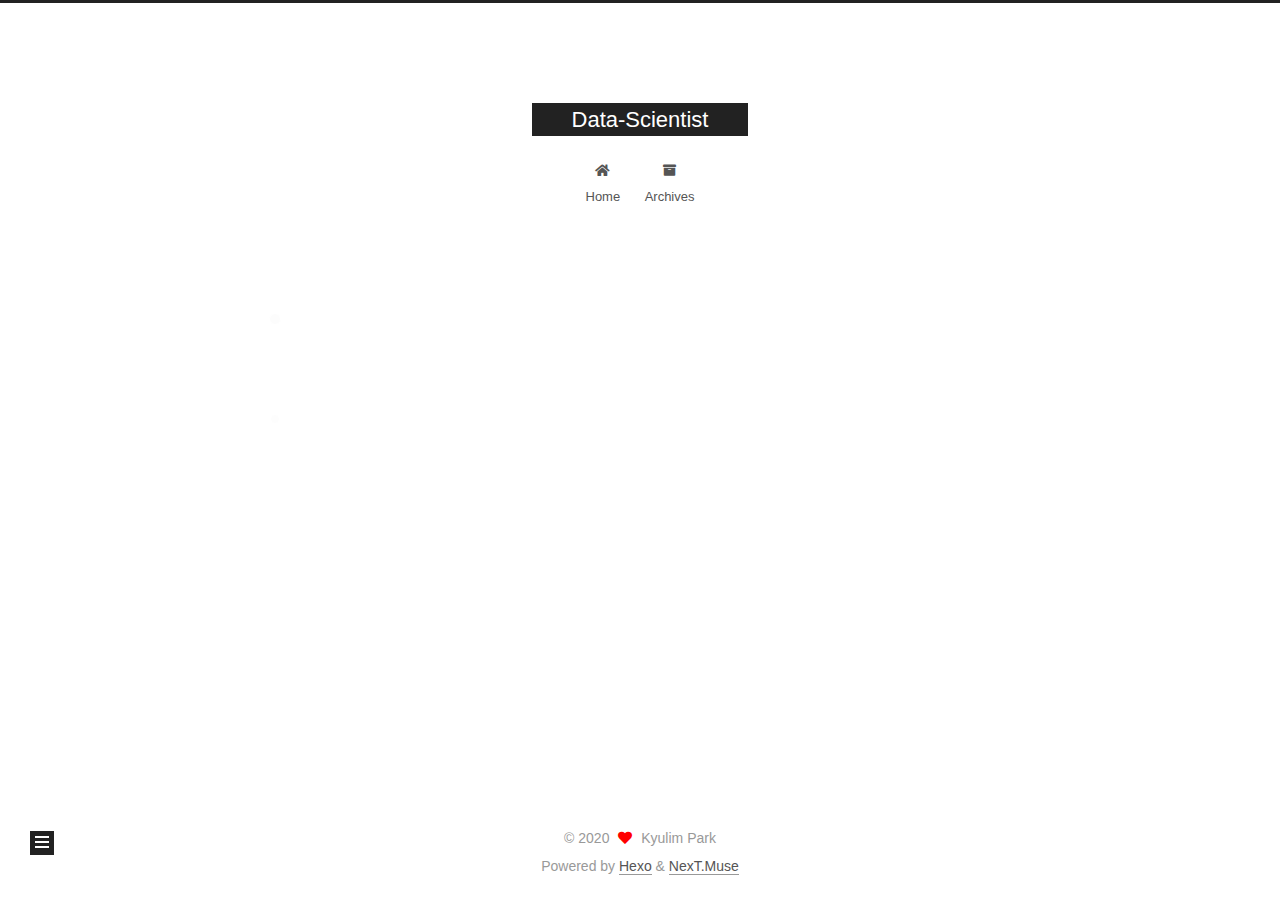
<file: tags/git/index.html>
<!DOCTYPE html>
<html lang="en">
<head>
  <meta charset="UTF-8">
<meta name="viewport" content="width=device-width, initial-scale=1, maximum-scale=2">
<meta name="theme-color" content="#222">
<meta name="generator" content="Hexo 4.2.0">
  <link rel="apple-touch-icon" sizes="180x180" href="/images/apple-touch-icon-next.png">
  <link rel="icon" type="image/png" sizes="32x32" href="/images/favicon-32x32-next.png">
  <link rel="icon" type="image/png" sizes="16x16" href="/images/favicon-16x16-next.png">
  <link rel="mask-icon" href="/images/logo.svg" color="#222">

<link rel="stylesheet" href="/css/main.css">


<link rel="stylesheet" href="/lib/font-awesome/css/all.min.css">

<script id="hexo-configurations">
    var NexT = window.NexT || {};
    var CONFIG = {"hostname":"kyulimpark.github.io","root":"/","scheme":"Muse","version":"7.8.0","exturl":false,"sidebar":{"position":"left","display":"post","padding":18,"offset":12,"onmobile":false},"copycode":{"enable":false,"show_result":false,"style":null},"back2top":{"enable":true,"sidebar":false,"scrollpercent":false},"bookmark":{"enable":false,"color":"#222","save":"auto"},"fancybox":false,"mediumzoom":false,"lazyload":false,"pangu":false,"comments":{"style":"tabs","active":null,"storage":true,"lazyload":false,"nav":null},"algolia":{"hits":{"per_page":10},"labels":{"input_placeholder":"Search for Posts","hits_empty":"We didn't find any results for the search: ${query}","hits_stats":"${hits} results found in ${time} ms"}},"localsearch":{"enable":false,"trigger":"auto","top_n_per_article":1,"unescape":false,"preload":false},"motion":{"enable":true,"async":false,"transition":{"post_block":"fadeIn","post_header":"slideDownIn","post_body":"slideDownIn","coll_header":"slideLeftIn","sidebar":"slideUpIn"}}};
  </script>

  <meta property="og:type" content="website">
<meta property="og:title" content="Data-Scientist">
<meta property="og:url" content="http://kyulimpark.github.io/tags/git/index.html">
<meta property="og:site_name" content="Data-Scientist">
<meta property="og:locale" content="en_US">
<meta property="article:author" content="Kyulim Park">
<meta name="twitter:card" content="summary">

<link rel="canonical" href="http://kyulimpark.github.io/tags/git/">


<script id="page-configurations">
  // https://hexo.io/docs/variables.html
  CONFIG.page = {
    sidebar: "",
    isHome : false,
    isPost : false,
    lang   : 'en'
  };
</script>

  <title>Tag: git | Data-Scientist</title>
  






  <noscript>
  <style>
  .use-motion .brand,
  .use-motion .menu-item,
  .sidebar-inner,
  .use-motion .post-block,
  .use-motion .pagination,
  .use-motion .comments,
  .use-motion .post-header,
  .use-motion .post-body,
  .use-motion .collection-header { opacity: initial; }

  .use-motion .site-title,
  .use-motion .site-subtitle {
    opacity: initial;
    top: initial;
  }

  .use-motion .logo-line-before i { left: initial; }
  .use-motion .logo-line-after i { right: initial; }
  </style>
</noscript>

</head>

<body itemscope itemtype="http://schema.org/WebPage">
  <div class="container use-motion">
    <div class="headband"></div>

    <header class="header" itemscope itemtype="http://schema.org/WPHeader">
      <div class="header-inner"><div class="site-brand-container">
  <div class="site-nav-toggle">
    <div class="toggle" aria-label="Toggle navigation bar">
      <span class="toggle-line toggle-line-first"></span>
      <span class="toggle-line toggle-line-middle"></span>
      <span class="toggle-line toggle-line-last"></span>
    </div>
  </div>

  <div class="site-meta">

    <a href="/" class="brand" rel="start">
      <span class="logo-line-before"><i></i></span>
      <h1 class="site-title">Data-Scientist</h1>
      <span class="logo-line-after"><i></i></span>
    </a>
  </div>

  <div class="site-nav-right">
    <div class="toggle popup-trigger">
    </div>
  </div>
</div>




<nav class="site-nav">
  <ul id="menu" class="main-menu menu">
        <li class="menu-item menu-item-home">

    <a href="/" rel="section"><i class="fa fa-home fa-fw"></i>Home</a>

  </li>
        <li class="menu-item menu-item-archives">

    <a href="/archives/" rel="section"><i class="fa fa-archive fa-fw"></i>Archives</a>

  </li>
  </ul>
</nav>




</div>
    </header>

    
  <div class="back-to-top">
    <i class="fa fa-arrow-up"></i>
    <span>0%</span>
  </div>


    <main class="main">
      <div class="main-inner">
        <div class="content-wrap">
          

          <div class="content tag">
            

  
  
  
  <div class="post-block">
    <div class="posts-collapse">
      <div class="collection-title">
        <h2 class="collection-header">git
          <small>Tag</small>
        </h2>
      </div>

      
    <div class="collection-year">
      <span class="collection-header">2020</span>
    </div>

  <article itemscope itemtype="http://schema.org/Article">
    <header class="post-header">

      <div class="post-meta">
        <time itemprop="dateCreated"
              datetime="2020-04-17T16:23:31+09:00"
              content="2020-04-17">
          04-17
        </time>
      </div>

      <div class="post-title">
          <a class="post-title-link" href="/2020/04/17/git-is-awesome/" itemprop="url">
            <span itemprop="name">git is awesome</span>
          </a>
      </div>

    </header>
  </article>

    </div>
  </div>
  
  
  

  



          </div>
          

<script>
  window.addEventListener('tabs:register', () => {
    let { activeClass } = CONFIG.comments;
    if (CONFIG.comments.storage) {
      activeClass = localStorage.getItem('comments_active') || activeClass;
    }
    if (activeClass) {
      let activeTab = document.querySelector(`a[href="#comment-${activeClass}"]`);
      if (activeTab) {
        activeTab.click();
      }
    }
  });
  if (CONFIG.comments.storage) {
    window.addEventListener('tabs:click', event => {
      if (!event.target.matches('.tabs-comment .tab-content .tab-pane')) return;
      let commentClass = event.target.classList[1];
      localStorage.setItem('comments_active', commentClass);
    });
  }
</script>

        </div>
          
  
  <div class="toggle sidebar-toggle">
    <span class="toggle-line toggle-line-first"></span>
    <span class="toggle-line toggle-line-middle"></span>
    <span class="toggle-line toggle-line-last"></span>
  </div>

  <aside class="sidebar">
    <div class="sidebar-inner">

      <ul class="sidebar-nav motion-element">
        <li class="sidebar-nav-toc">
          Table of Contents
        </li>
        <li class="sidebar-nav-overview">
          Overview
        </li>
      </ul>

      <!--noindex-->
      <div class="post-toc-wrap sidebar-panel">
      </div>
      <!--/noindex-->

      <div class="site-overview-wrap sidebar-panel">
        <div class="site-author motion-element" itemprop="author" itemscope itemtype="http://schema.org/Person">
  <p class="site-author-name" itemprop="name">Kyulim Park</p>
  <div class="site-description" itemprop="description"></div>
</div>
<div class="site-state-wrap motion-element">
  <nav class="site-state">
      <div class="site-state-item site-state-posts">
          <a href="/archives/">
        
          <span class="site-state-item-count">2</span>
          <span class="site-state-item-name">posts</span>
        </a>
      </div>
      <div class="site-state-item site-state-tags">
        <span class="site-state-item-count">3</span>
        <span class="site-state-item-name">tags</span>
      </div>
  </nav>
</div>



      </div>

    </div>
  </aside>
  <div id="sidebar-dimmer"></div>


      </div>
    </main>

    <footer class="footer">
      <div class="footer-inner">
        

        

<div class="copyright">
  
  &copy; 
  <span itemprop="copyrightYear">2020</span>
  <span class="with-love">
    <i class="fa fa-heart"></i>
  </span>
  <span class="author" itemprop="copyrightHolder">Kyulim Park</span>
</div>
  <div class="powered-by">Powered by <a href="https://hexo.io/" class="theme-link" rel="noopener" target="_blank">Hexo</a> & <a href="https://muse.theme-next.org/" class="theme-link" rel="noopener" target="_blank">NexT.Muse</a>
  </div>

        








      </div>
    </footer>
  </div>

  
  <script src="/lib/anime.min.js"></script>
  <script src="/lib/velocity/velocity.min.js"></script>
  <script src="/lib/velocity/velocity.ui.min.js"></script>

<script src="/js/utils.js"></script>

<script src="/js/motion.js"></script>


<script src="/js/schemes/muse.js"></script>


<script src="/js/next-boot.js"></script>




  















  

  

</body>
</html>
</file>
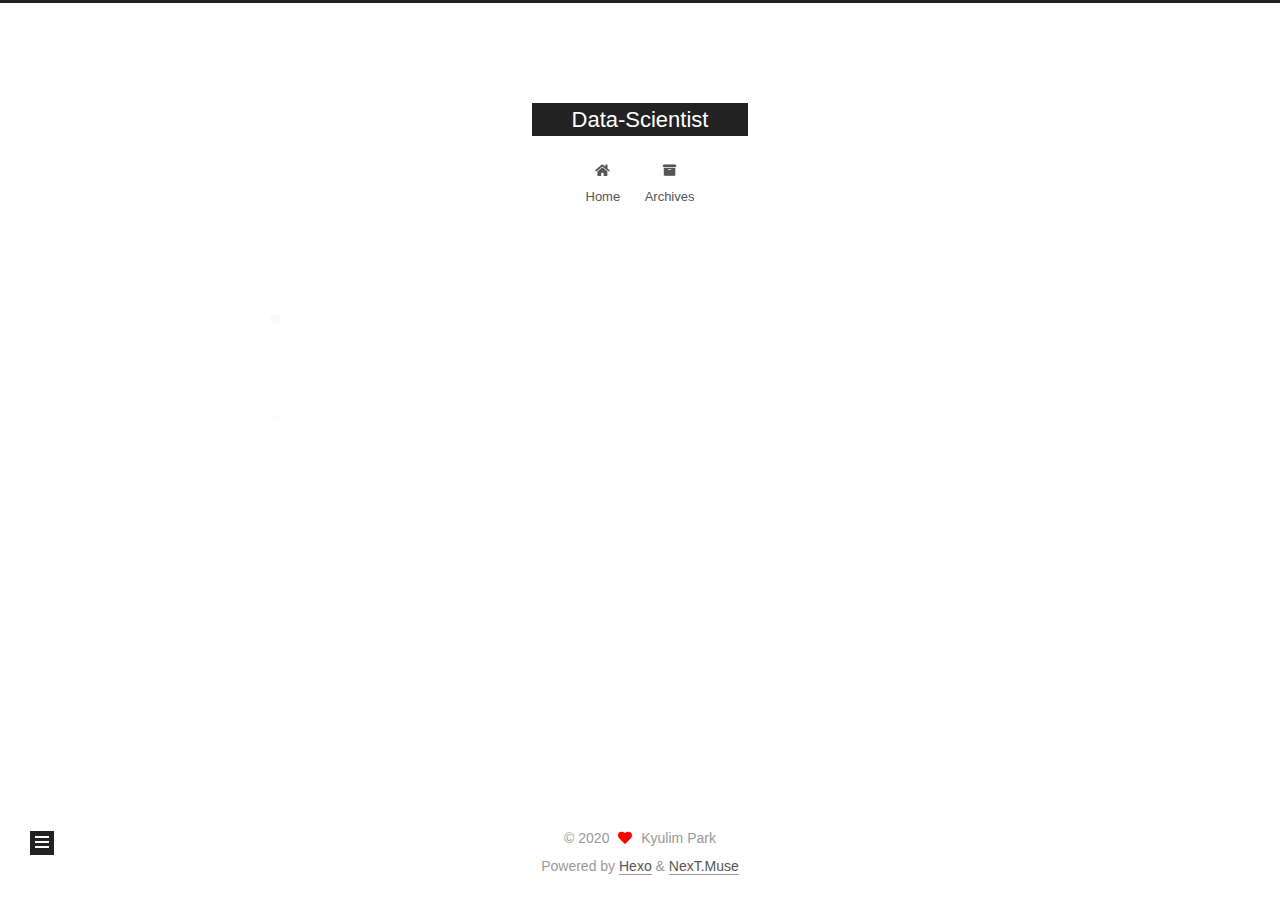
<file: tags/python/index.html>
<!DOCTYPE html>
<html lang="en">
<head>
  <meta charset="UTF-8">
<meta name="viewport" content="width=device-width, initial-scale=1, maximum-scale=2">
<meta name="theme-color" content="#222">
<meta name="generator" content="Hexo 4.2.0">
  <link rel="apple-touch-icon" sizes="180x180" href="/images/apple-touch-icon-next.png">
  <link rel="icon" type="image/png" sizes="32x32" href="/images/favicon-32x32-next.png">
  <link rel="icon" type="image/png" sizes="16x16" href="/images/favicon-16x16-next.png">
  <link rel="mask-icon" href="/images/logo.svg" color="#222">

<link rel="stylesheet" href="/css/main.css">


<link rel="stylesheet" href="/lib/font-awesome/css/all.min.css">

<script id="hexo-configurations">
    var NexT = window.NexT || {};
    var CONFIG = {"hostname":"kyulimpark.github.io","root":"/","scheme":"Muse","version":"7.8.0","exturl":false,"sidebar":{"position":"left","display":"post","padding":18,"offset":12,"onmobile":false},"copycode":{"enable":false,"show_result":false,"style":null},"back2top":{"enable":true,"sidebar":false,"scrollpercent":false},"bookmark":{"enable":false,"color":"#222","save":"auto"},"fancybox":false,"mediumzoom":false,"lazyload":false,"pangu":false,"comments":{"style":"tabs","active":null,"storage":true,"lazyload":false,"nav":null},"algolia":{"hits":{"per_page":10},"labels":{"input_placeholder":"Search for Posts","hits_empty":"We didn't find any results for the search: ${query}","hits_stats":"${hits} results found in ${time} ms"}},"localsearch":{"enable":false,"trigger":"auto","top_n_per_article":1,"unescape":false,"preload":false},"motion":{"enable":true,"async":false,"transition":{"post_block":"fadeIn","post_header":"slideDownIn","post_body":"slideDownIn","coll_header":"slideLeftIn","sidebar":"slideUpIn"}}};
  </script>

  <meta property="og:type" content="website">
<meta property="og:title" content="Data-Scientist">
<meta property="og:url" content="http://kyulimpark.github.io/tags/python/index.html">
<meta property="og:site_name" content="Data-Scientist">
<meta property="og:locale" content="en_US">
<meta property="article:author" content="Kyulim Park">
<meta name="twitter:card" content="summary">

<link rel="canonical" href="http://kyulimpark.github.io/tags/python/">


<script id="page-configurations">
  // https://hexo.io/docs/variables.html
  CONFIG.page = {
    sidebar: "",
    isHome : false,
    isPost : false,
    lang   : 'en'
  };
</script>

  <title>Tag: python | Data-Scientist</title>
  






  <noscript>
  <style>
  .use-motion .brand,
  .use-motion .menu-item,
  .sidebar-inner,
  .use-motion .post-block,
  .use-motion .pagination,
  .use-motion .comments,
  .use-motion .post-header,
  .use-motion .post-body,
  .use-motion .collection-header { opacity: initial; }

  .use-motion .site-title,
  .use-motion .site-subtitle {
    opacity: initial;
    top: initial;
  }

  .use-motion .logo-line-before i { left: initial; }
  .use-motion .logo-line-after i { right: initial; }
  </style>
</noscript>

</head>

<body itemscope itemtype="http://schema.org/WebPage">
  <div class="container use-motion">
    <div class="headband"></div>

    <header class="header" itemscope itemtype="http://schema.org/WPHeader">
      <div class="header-inner"><div class="site-brand-container">
  <div class="site-nav-toggle">
    <div class="toggle" aria-label="Toggle navigation bar">
      <span class="toggle-line toggle-line-first"></span>
      <span class="toggle-line toggle-line-middle"></span>
      <span class="toggle-line toggle-line-last"></span>
    </div>
  </div>

  <div class="site-meta">

    <a href="/" class="brand" rel="start">
      <span class="logo-line-before"><i></i></span>
      <h1 class="site-title">Data-Scientist</h1>
      <span class="logo-line-after"><i></i></span>
    </a>
  </div>

  <div class="site-nav-right">
    <div class="toggle popup-trigger">
    </div>
  </div>
</div>




<nav class="site-nav">
  <ul id="menu" class="main-menu menu">
        <li class="menu-item menu-item-home">

    <a href="/" rel="section"><i class="fa fa-home fa-fw"></i>Home</a>

  </li>
        <li class="menu-item menu-item-archives">

    <a href="/archives/" rel="section"><i class="fa fa-archive fa-fw"></i>Archives</a>

  </li>
  </ul>
</nav>




</div>
    </header>

    
  <div class="back-to-top">
    <i class="fa fa-arrow-up"></i>
    <span>0%</span>
  </div>


    <main class="main">
      <div class="main-inner">
        <div class="content-wrap">
          

          <div class="content tag">
            

  
  
  
  <div class="post-block">
    <div class="posts-collapse">
      <div class="collection-title">
        <h2 class="collection-header">python
          <small>Tag</small>
        </h2>
      </div>

      
    <div class="collection-year">
      <span class="collection-header">2020</span>
    </div>

  <article itemscope itemtype="http://schema.org/Article">
    <header class="post-header">

      <div class="post-meta">
        <time itemprop="dateCreated"
              datetime="2020-04-17T16:23:31+09:00"
              content="2020-04-17">
          04-17
        </time>
      </div>

      <div class="post-title">
          <a class="post-title-link" href="/2020/04/17/git-is-awesome/" itemprop="url">
            <span itemprop="name">git is awesome</span>
          </a>
      </div>

    </header>
  </article>

    </div>
  </div>
  
  
  

  



          </div>
          

<script>
  window.addEventListener('tabs:register', () => {
    let { activeClass } = CONFIG.comments;
    if (CONFIG.comments.storage) {
      activeClass = localStorage.getItem('comments_active') || activeClass;
    }
    if (activeClass) {
      let activeTab = document.querySelector(`a[href="#comment-${activeClass}"]`);
      if (activeTab) {
        activeTab.click();
      }
    }
  });
  if (CONFIG.comments.storage) {
    window.addEventListener('tabs:click', event => {
      if (!event.target.matches('.tabs-comment .tab-content .tab-pane')) return;
      let commentClass = event.target.classList[1];
      localStorage.setItem('comments_active', commentClass);
    });
  }
</script>

        </div>
          
  
  <div class="toggle sidebar-toggle">
    <span class="toggle-line toggle-line-first"></span>
    <span class="toggle-line toggle-line-middle"></span>
    <span class="toggle-line toggle-line-last"></span>
  </div>

  <aside class="sidebar">
    <div class="sidebar-inner">

      <ul class="sidebar-nav motion-element">
        <li class="sidebar-nav-toc">
          Table of Contents
        </li>
        <li class="sidebar-nav-overview">
          Overview
        </li>
      </ul>

      <!--noindex-->
      <div class="post-toc-wrap sidebar-panel">
      </div>
      <!--/noindex-->

      <div class="site-overview-wrap sidebar-panel">
        <div class="site-author motion-element" itemprop="author" itemscope itemtype="http://schema.org/Person">
  <p class="site-author-name" itemprop="name">Kyulim Park</p>
  <div class="site-description" itemprop="description"></div>
</div>
<div class="site-state-wrap motion-element">
  <nav class="site-state">
      <div class="site-state-item site-state-posts">
          <a href="/archives/">
        
          <span class="site-state-item-count">2</span>
          <span class="site-state-item-name">posts</span>
        </a>
      </div>
      <div class="site-state-item site-state-tags">
        <span class="site-state-item-count">3</span>
        <span class="site-state-item-name">tags</span>
      </div>
  </nav>
</div>



      </div>

    </div>
  </aside>
  <div id="sidebar-dimmer"></div>


      </div>
    </main>

    <footer class="footer">
      <div class="footer-inner">
        

        

<div class="copyright">
  
  &copy; 
  <span itemprop="copyrightYear">2020</span>
  <span class="with-love">
    <i class="fa fa-heart"></i>
  </span>
  <span class="author" itemprop="copyrightHolder">Kyulim Park</span>
</div>
  <div class="powered-by">Powered by <a href="https://hexo.io/" class="theme-link" rel="noopener" target="_blank">Hexo</a> & <a href="https://muse.theme-next.org/" class="theme-link" rel="noopener" target="_blank">NexT.Muse</a>
  </div>

        








      </div>
    </footer>
  </div>

  
  <script src="/lib/anime.min.js"></script>
  <script src="/lib/velocity/velocity.min.js"></script>
  <script src="/lib/velocity/velocity.ui.min.js"></script>

<script src="/js/utils.js"></script>

<script src="/js/motion.js"></script>


<script src="/js/schemes/muse.js"></script>


<script src="/js/next-boot.js"></script>




  















  

  

</body>
</html>
</file>
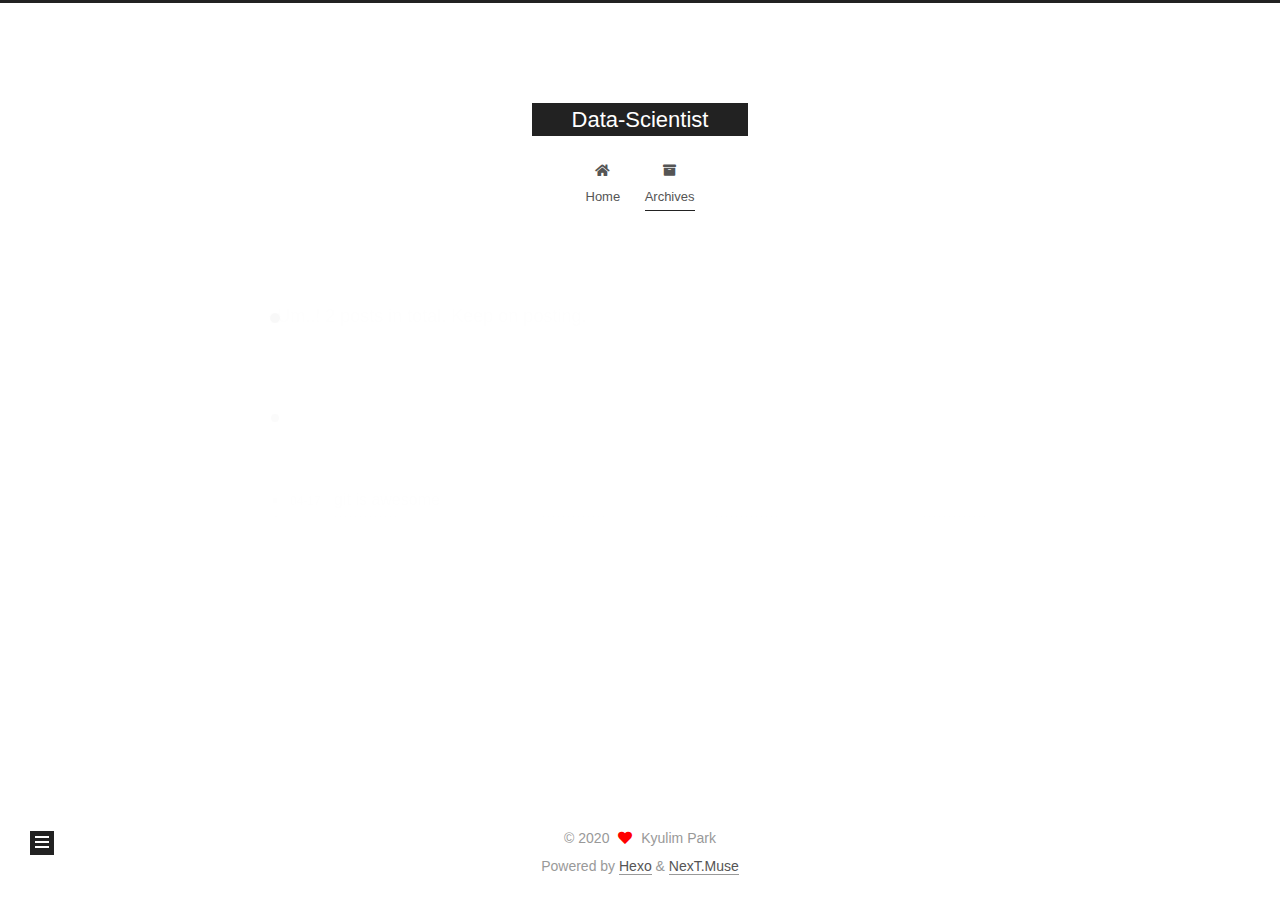
<file: archives/2020/04/index.html>
<!DOCTYPE html>
<html lang="en">
<head>
  <meta charset="UTF-8">
<meta name="viewport" content="width=device-width, initial-scale=1, maximum-scale=2">
<meta name="theme-color" content="#222">
<meta name="generator" content="Hexo 4.2.0">
  <link rel="apple-touch-icon" sizes="180x180" href="/images/apple-touch-icon-next.png">
  <link rel="icon" type="image/png" sizes="32x32" href="/images/favicon-32x32-next.png">
  <link rel="icon" type="image/png" sizes="16x16" href="/images/favicon-16x16-next.png">
  <link rel="mask-icon" href="/images/logo.svg" color="#222">

<link rel="stylesheet" href="/css/main.css">


<link rel="stylesheet" href="/lib/font-awesome/css/all.min.css">

<script id="hexo-configurations">
    var NexT = window.NexT || {};
    var CONFIG = {"hostname":"kyulimpark.github.io","root":"/","scheme":"Muse","version":"7.8.0","exturl":false,"sidebar":{"position":"left","display":"post","padding":18,"offset":12,"onmobile":false},"copycode":{"enable":false,"show_result":false,"style":null},"back2top":{"enable":true,"sidebar":false,"scrollpercent":false},"bookmark":{"enable":false,"color":"#222","save":"auto"},"fancybox":false,"mediumzoom":false,"lazyload":false,"pangu":false,"comments":{"style":"tabs","active":null,"storage":true,"lazyload":false,"nav":null},"algolia":{"hits":{"per_page":10},"labels":{"input_placeholder":"Search for Posts","hits_empty":"We didn't find any results for the search: ${query}","hits_stats":"${hits} results found in ${time} ms"}},"localsearch":{"enable":false,"trigger":"auto","top_n_per_article":1,"unescape":false,"preload":false},"motion":{"enable":true,"async":false,"transition":{"post_block":"fadeIn","post_header":"slideDownIn","post_body":"slideDownIn","coll_header":"slideLeftIn","sidebar":"slideUpIn"}}};
  </script>

  <meta property="og:type" content="website">
<meta property="og:title" content="Data-Scientist">
<meta property="og:url" content="http://kyulimpark.github.io/archives/2020/04/index.html">
<meta property="og:site_name" content="Data-Scientist">
<meta property="og:locale" content="en_US">
<meta property="article:author" content="Kyulim Park">
<meta name="twitter:card" content="summary">

<link rel="canonical" href="http://kyulimpark.github.io/archives/2020/04/">


<script id="page-configurations">
  // https://hexo.io/docs/variables.html
  CONFIG.page = {
    sidebar: "",
    isHome : false,
    isPost : false,
    lang   : 'en'
  };
</script>

  <title>Archive | Data-Scientist</title>
  






  <noscript>
  <style>
  .use-motion .brand,
  .use-motion .menu-item,
  .sidebar-inner,
  .use-motion .post-block,
  .use-motion .pagination,
  .use-motion .comments,
  .use-motion .post-header,
  .use-motion .post-body,
  .use-motion .collection-header { opacity: initial; }

  .use-motion .site-title,
  .use-motion .site-subtitle {
    opacity: initial;
    top: initial;
  }

  .use-motion .logo-line-before i { left: initial; }
  .use-motion .logo-line-after i { right: initial; }
  </style>
</noscript>

</head>

<body itemscope itemtype="http://schema.org/WebPage">
  <div class="container use-motion">
    <div class="headband"></div>

    <header class="header" itemscope itemtype="http://schema.org/WPHeader">
      <div class="header-inner"><div class="site-brand-container">
  <div class="site-nav-toggle">
    <div class="toggle" aria-label="Toggle navigation bar">
      <span class="toggle-line toggle-line-first"></span>
      <span class="toggle-line toggle-line-middle"></span>
      <span class="toggle-line toggle-line-last"></span>
    </div>
  </div>

  <div class="site-meta">

    <a href="/" class="brand" rel="start">
      <span class="logo-line-before"><i></i></span>
      <h1 class="site-title">Data-Scientist</h1>
      <span class="logo-line-after"><i></i></span>
    </a>
  </div>

  <div class="site-nav-right">
    <div class="toggle popup-trigger">
    </div>
  </div>
</div>




<nav class="site-nav">
  <ul id="menu" class="main-menu menu">
        <li class="menu-item menu-item-home">

    <a href="/" rel="section"><i class="fa fa-home fa-fw"></i>Home</a>

  </li>
        <li class="menu-item menu-item-archives">

    <a href="/archives/" rel="section"><i class="fa fa-archive fa-fw"></i>Archives</a>

  </li>
  </ul>
</nav>




</div>
    </header>

    
  <div class="back-to-top">
    <i class="fa fa-arrow-up"></i>
    <span>0%</span>
  </div>


    <main class="main">
      <div class="main-inner">
        <div class="content-wrap">
          

          <div class="content archive">
            

  
  
  
  <div class="post-block">
    <div class="posts-collapse">
      <div class="collection-title">
        <span class="collection-header">Um..! 2 posts in total. Keep on posting.</span>
      </div>

      
    <div class="collection-year">
      <span class="collection-header">2020</span>
    </div>

  <article itemscope itemtype="http://schema.org/Article">
    <header class="post-header">

      <div class="post-meta">
        <time itemprop="dateCreated"
              datetime="2020-04-17T16:23:31+09:00"
              content="2020-04-17">
          04-17
        </time>
      </div>

      <div class="post-title">
          <a class="post-title-link" href="/2020/04/17/git-is-awesome/" itemprop="url">
            <span itemprop="name">git is awesome</span>
          </a>
      </div>

    </header>
  </article>

  <article itemscope itemtype="http://schema.org/Article">
    <header class="post-header">

      <div class="post-meta">
        <time itemprop="dateCreated"
              datetime="2020-04-17T16:15:44+09:00"
              content="2020-04-17">
          04-17
        </time>
      </div>

      <div class="post-title">
          <a class="post-title-link" href="/2020/04/17/hello-world/" itemprop="url">
            <span itemprop="name">Hello World</span>
          </a>
      </div>

    </header>
  </article>


    </div>
  </div>
  
  
  

  



          </div>
          

<script>
  window.addEventListener('tabs:register', () => {
    let { activeClass } = CONFIG.comments;
    if (CONFIG.comments.storage) {
      activeClass = localStorage.getItem('comments_active') || activeClass;
    }
    if (activeClass) {
      let activeTab = document.querySelector(`a[href="#comment-${activeClass}"]`);
      if (activeTab) {
        activeTab.click();
      }
    }
  });
  if (CONFIG.comments.storage) {
    window.addEventListener('tabs:click', event => {
      if (!event.target.matches('.tabs-comment .tab-content .tab-pane')) return;
      let commentClass = event.target.classList[1];
      localStorage.setItem('comments_active', commentClass);
    });
  }
</script>

        </div>
          
  
  <div class="toggle sidebar-toggle">
    <span class="toggle-line toggle-line-first"></span>
    <span class="toggle-line toggle-line-middle"></span>
    <span class="toggle-line toggle-line-last"></span>
  </div>

  <aside class="sidebar">
    <div class="sidebar-inner">

      <ul class="sidebar-nav motion-element">
        <li class="sidebar-nav-toc">
          Table of Contents
        </li>
        <li class="sidebar-nav-overview">
          Overview
        </li>
      </ul>

      <!--noindex-->
      <div class="post-toc-wrap sidebar-panel">
      </div>
      <!--/noindex-->

      <div class="site-overview-wrap sidebar-panel">
        <div class="site-author motion-element" itemprop="author" itemscope itemtype="http://schema.org/Person">
  <p class="site-author-name" itemprop="name">Kyulim Park</p>
  <div class="site-description" itemprop="description"></div>
</div>
<div class="site-state-wrap motion-element">
  <nav class="site-state">
      <div class="site-state-item site-state-posts">
          <a href="/archives/">
        
          <span class="site-state-item-count">2</span>
          <span class="site-state-item-name">posts</span>
        </a>
      </div>
      <div class="site-state-item site-state-tags">
        <span class="site-state-item-count">3</span>
        <span class="site-state-item-name">tags</span>
      </div>
  </nav>
</div>



      </div>

    </div>
  </aside>
  <div id="sidebar-dimmer"></div>


      </div>
    </main>

    <footer class="footer">
      <div class="footer-inner">
        

        

<div class="copyright">
  
  &copy; 
  <span itemprop="copyrightYear">2020</span>
  <span class="with-love">
    <i class="fa fa-heart"></i>
  </span>
  <span class="author" itemprop="copyrightHolder">Kyulim Park</span>
</div>
  <div class="powered-by">Powered by <a href="https://hexo.io/" class="theme-link" rel="noopener" target="_blank">Hexo</a> & <a href="https://muse.theme-next.org/" class="theme-link" rel="noopener" target="_blank">NexT.Muse</a>
  </div>

        








      </div>
    </footer>
  </div>

  
  <script src="/lib/anime.min.js"></script>
  <script src="/lib/velocity/velocity.min.js"></script>
  <script src="/lib/velocity/velocity.ui.min.js"></script>

<script src="/js/utils.js"></script>

<script src="/js/motion.js"></script>


<script src="/js/schemes/muse.js"></script>


<script src="/js/next-boot.js"></script>




  















  

  

</body>
</html>
</file>
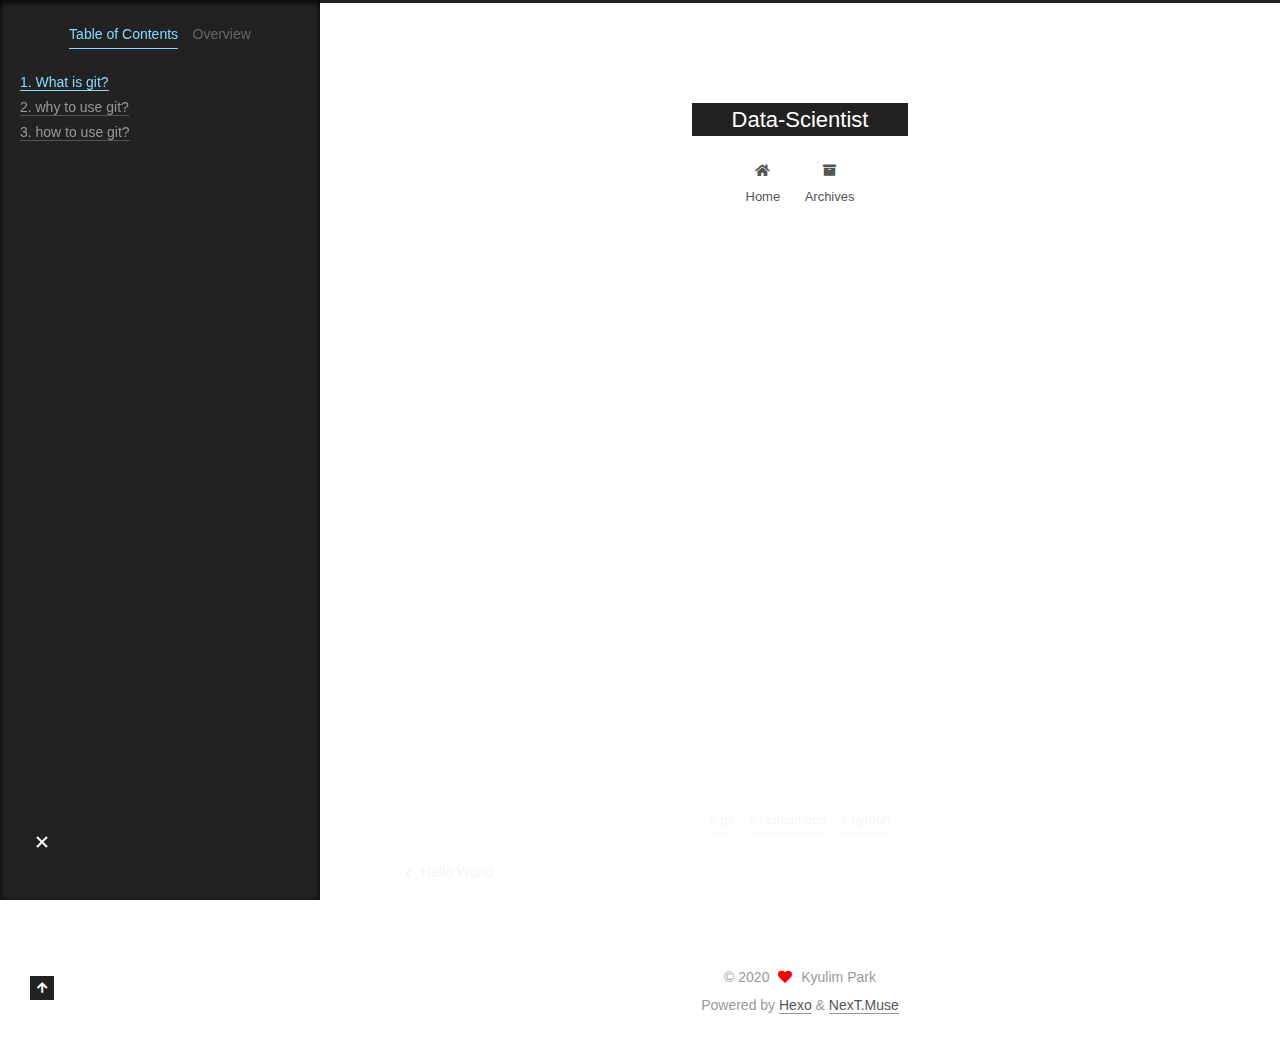
<file: 2020/04/17/git-is-awesome/index.html>
<!DOCTYPE html>
<html lang="en">
<head>
  <meta charset="UTF-8">
<meta name="viewport" content="width=device-width, initial-scale=1, maximum-scale=2">
<meta name="theme-color" content="#222">
<meta name="generator" content="Hexo 4.2.0">
  <link rel="apple-touch-icon" sizes="180x180" href="/images/apple-touch-icon-next.png">
  <link rel="icon" type="image/png" sizes="32x32" href="/images/favicon-32x32-next.png">
  <link rel="icon" type="image/png" sizes="16x16" href="/images/favicon-16x16-next.png">
  <link rel="mask-icon" href="/images/logo.svg" color="#222">

<link rel="stylesheet" href="/css/main.css">


<link rel="stylesheet" href="/lib/font-awesome/css/all.min.css">

<script id="hexo-configurations">
    var NexT = window.NexT || {};
    var CONFIG = {"hostname":"kyulimpark.github.io","root":"/","scheme":"Muse","version":"7.8.0","exturl":false,"sidebar":{"position":"left","display":"post","padding":18,"offset":12,"onmobile":false},"copycode":{"enable":false,"show_result":false,"style":null},"back2top":{"enable":true,"sidebar":false,"scrollpercent":false},"bookmark":{"enable":false,"color":"#222","save":"auto"},"fancybox":false,"mediumzoom":false,"lazyload":false,"pangu":false,"comments":{"style":"tabs","active":null,"storage":true,"lazyload":false,"nav":null},"algolia":{"hits":{"per_page":10},"labels":{"input_placeholder":"Search for Posts","hits_empty":"We didn't find any results for the search: ${query}","hits_stats":"${hits} results found in ${time} ms"}},"localsearch":{"enable":false,"trigger":"auto","top_n_per_article":1,"unescape":false,"preload":false},"motion":{"enable":true,"async":false,"transition":{"post_block":"fadeIn","post_header":"slideDownIn","post_body":"slideDownIn","coll_header":"slideLeftIn","sidebar":"slideUpIn"}}};
  </script>

  <meta name="description" content="What is git?git은 리누스 토발드가 발명함. 소스코드 관리 시스템임 why to use git?협업 및 공유하여 일의 생산성을 높이기 위함임 how to use git?git add &#x2F; commit &#x2F; push 단계를 통해 내 코드 파일 업로드 가능">
<meta property="og:type" content="article">
<meta property="og:title" content="git is awesome">
<meta property="og:url" content="http://kyulimpark.github.io/2020/04/17/git-is-awesome/index.html">
<meta property="og:site_name" content="Data-Scientist">
<meta property="og:description" content="What is git?git은 리누스 토발드가 발명함. 소스코드 관리 시스템임 why to use git?협업 및 공유하여 일의 생산성을 높이기 위함임 how to use git?git add &#x2F; commit &#x2F; push 단계를 통해 내 코드 파일 업로드 가능">
<meta property="og:locale" content="en_US">
<meta property="article:published_time" content="2020-04-17T07:23:31.000Z">
<meta property="article:modified_time" content="2020-04-17T07:29:05.001Z">
<meta property="article:author" content="Kyulim Park">
<meta property="article:tag" content="git">
<meta property="article:tag" content="fastcampus">
<meta property="article:tag" content="python">
<meta name="twitter:card" content="summary">

<link rel="canonical" href="http://kyulimpark.github.io/2020/04/17/git-is-awesome/">


<script id="page-configurations">
  // https://hexo.io/docs/variables.html
  CONFIG.page = {
    sidebar: "",
    isHome : false,
    isPost : true,
    lang   : 'en'
  };
</script>

  <title>git is awesome | Data-Scientist</title>
  






  <noscript>
  <style>
  .use-motion .brand,
  .use-motion .menu-item,
  .sidebar-inner,
  .use-motion .post-block,
  .use-motion .pagination,
  .use-motion .comments,
  .use-motion .post-header,
  .use-motion .post-body,
  .use-motion .collection-header { opacity: initial; }

  .use-motion .site-title,
  .use-motion .site-subtitle {
    opacity: initial;
    top: initial;
  }

  .use-motion .logo-line-before i { left: initial; }
  .use-motion .logo-line-after i { right: initial; }
  </style>
</noscript>

</head>

<body itemscope itemtype="http://schema.org/WebPage">
  <div class="container use-motion">
    <div class="headband"></div>

    <header class="header" itemscope itemtype="http://schema.org/WPHeader">
      <div class="header-inner"><div class="site-brand-container">
  <div class="site-nav-toggle">
    <div class="toggle" aria-label="Toggle navigation bar">
      <span class="toggle-line toggle-line-first"></span>
      <span class="toggle-line toggle-line-middle"></span>
      <span class="toggle-line toggle-line-last"></span>
    </div>
  </div>

  <div class="site-meta">

    <a href="/" class="brand" rel="start">
      <span class="logo-line-before"><i></i></span>
      <h1 class="site-title">Data-Scientist</h1>
      <span class="logo-line-after"><i></i></span>
    </a>
  </div>

  <div class="site-nav-right">
    <div class="toggle popup-trigger">
    </div>
  </div>
</div>




<nav class="site-nav">
  <ul id="menu" class="main-menu menu">
        <li class="menu-item menu-item-home">

    <a href="/" rel="section"><i class="fa fa-home fa-fw"></i>Home</a>

  </li>
        <li class="menu-item menu-item-archives">

    <a href="/archives/" rel="section"><i class="fa fa-archive fa-fw"></i>Archives</a>

  </li>
  </ul>
</nav>




</div>
    </header>

    
  <div class="back-to-top">
    <i class="fa fa-arrow-up"></i>
    <span>0%</span>
  </div>


    <main class="main">
      <div class="main-inner">
        <div class="content-wrap">
          

          <div class="content post posts-expand">
            

    
  
  
  <article itemscope itemtype="http://schema.org/Article" class="post-block" lang="en">
    <link itemprop="mainEntityOfPage" href="http://kyulimpark.github.io/2020/04/17/git-is-awesome/">

    <span hidden itemprop="author" itemscope itemtype="http://schema.org/Person">
      <meta itemprop="image" content="/images/avatar.gif">
      <meta itemprop="name" content="Kyulim Park">
      <meta itemprop="description" content="">
    </span>

    <span hidden itemprop="publisher" itemscope itemtype="http://schema.org/Organization">
      <meta itemprop="name" content="Data-Scientist">
    </span>
      <header class="post-header">
        <h1 class="post-title" itemprop="name headline">
          git is awesome
        </h1>

        <div class="post-meta">
            <span class="post-meta-item">
              <span class="post-meta-item-icon">
                <i class="far fa-calendar"></i>
              </span>
              <span class="post-meta-item-text">Posted on</span>
              

              <time title="Created: 2020-04-17 16:23:31 / Modified: 16:29:05" itemprop="dateCreated datePublished" datetime="2020-04-17T16:23:31+09:00">2020-04-17</time>
            </span>

          

        </div>
      </header>

    
    
    
    <div class="post-body" itemprop="articleBody">

      
        <h2 id="What-is-git"><a href="#What-is-git" class="headerlink" title="What is git?"></a>What is git?</h2><p>git은 리누스 토발드가 발명함. 소스코드 관리 시스템임</p>
<h2 id="why-to-use-git"><a href="#why-to-use-git" class="headerlink" title="why to use git?"></a>why to use git?</h2><p>협업 및 공유하여 일의 생산성을 높이기 위함임</p>
<h2 id="how-to-use-git"><a href="#how-to-use-git" class="headerlink" title="how to use git?"></a>how to use git?</h2><p>git add / commit / push 단계를 통해 내 코드 파일 업로드 가능</p>

    </div>

    
    
    

      <footer class="post-footer">
          <div class="post-tags">
              <a href="/tags/git/" rel="tag"># git</a>
              <a href="/tags/fastcampus/" rel="tag"># fastcampus</a>
              <a href="/tags/python/" rel="tag"># python</a>
          </div>

        


        
    <div class="post-nav">
      <div class="post-nav-item">
    <a href="/2020/04/17/hello-world/" rel="prev" title="Hello World">
      <i class="fa fa-chevron-left"></i> Hello World
    </a></div>
      <div class="post-nav-item"></div>
    </div>
      </footer>
    
  </article>
  
  
  



          </div>
          

<script>
  window.addEventListener('tabs:register', () => {
    let { activeClass } = CONFIG.comments;
    if (CONFIG.comments.storage) {
      activeClass = localStorage.getItem('comments_active') || activeClass;
    }
    if (activeClass) {
      let activeTab = document.querySelector(`a[href="#comment-${activeClass}"]`);
      if (activeTab) {
        activeTab.click();
      }
    }
  });
  if (CONFIG.comments.storage) {
    window.addEventListener('tabs:click', event => {
      if (!event.target.matches('.tabs-comment .tab-content .tab-pane')) return;
      let commentClass = event.target.classList[1];
      localStorage.setItem('comments_active', commentClass);
    });
  }
</script>

        </div>
          
  
  <div class="toggle sidebar-toggle">
    <span class="toggle-line toggle-line-first"></span>
    <span class="toggle-line toggle-line-middle"></span>
    <span class="toggle-line toggle-line-last"></span>
  </div>

  <aside class="sidebar">
    <div class="sidebar-inner">

      <ul class="sidebar-nav motion-element">
        <li class="sidebar-nav-toc">
          Table of Contents
        </li>
        <li class="sidebar-nav-overview">
          Overview
        </li>
      </ul>

      <!--noindex-->
      <div class="post-toc-wrap sidebar-panel">
          <div class="post-toc motion-element"><ol class="nav"><li class="nav-item nav-level-2"><a class="nav-link" href="#What-is-git"><span class="nav-number">1.</span> <span class="nav-text">What is git?</span></a></li><li class="nav-item nav-level-2"><a class="nav-link" href="#why-to-use-git"><span class="nav-number">2.</span> <span class="nav-text">why to use git?</span></a></li><li class="nav-item nav-level-2"><a class="nav-link" href="#how-to-use-git"><span class="nav-number">3.</span> <span class="nav-text">how to use git?</span></a></li></ol></div>
      </div>
      <!--/noindex-->

      <div class="site-overview-wrap sidebar-panel">
        <div class="site-author motion-element" itemprop="author" itemscope itemtype="http://schema.org/Person">
  <p class="site-author-name" itemprop="name">Kyulim Park</p>
  <div class="site-description" itemprop="description"></div>
</div>
<div class="site-state-wrap motion-element">
  <nav class="site-state">
      <div class="site-state-item site-state-posts">
          <a href="/archives/">
        
          <span class="site-state-item-count">2</span>
          <span class="site-state-item-name">posts</span>
        </a>
      </div>
      <div class="site-state-item site-state-tags">
        <span class="site-state-item-count">3</span>
        <span class="site-state-item-name">tags</span>
      </div>
  </nav>
</div>



      </div>

    </div>
  </aside>
  <div id="sidebar-dimmer"></div>


      </div>
    </main>

    <footer class="footer">
      <div class="footer-inner">
        

        

<div class="copyright">
  
  &copy; 
  <span itemprop="copyrightYear">2020</span>
  <span class="with-love">
    <i class="fa fa-heart"></i>
  </span>
  <span class="author" itemprop="copyrightHolder">Kyulim Park</span>
</div>
  <div class="powered-by">Powered by <a href="https://hexo.io/" class="theme-link" rel="noopener" target="_blank">Hexo</a> & <a href="https://muse.theme-next.org/" class="theme-link" rel="noopener" target="_blank">NexT.Muse</a>
  </div>

        








      </div>
    </footer>
  </div>

  
  <script src="/lib/anime.min.js"></script>
  <script src="/lib/velocity/velocity.min.js"></script>
  <script src="/lib/velocity/velocity.ui.min.js"></script>

<script src="/js/utils.js"></script>

<script src="/js/motion.js"></script>


<script src="/js/schemes/muse.js"></script>


<script src="/js/next-boot.js"></script>




  















  

  

</body>
</html>
</file>
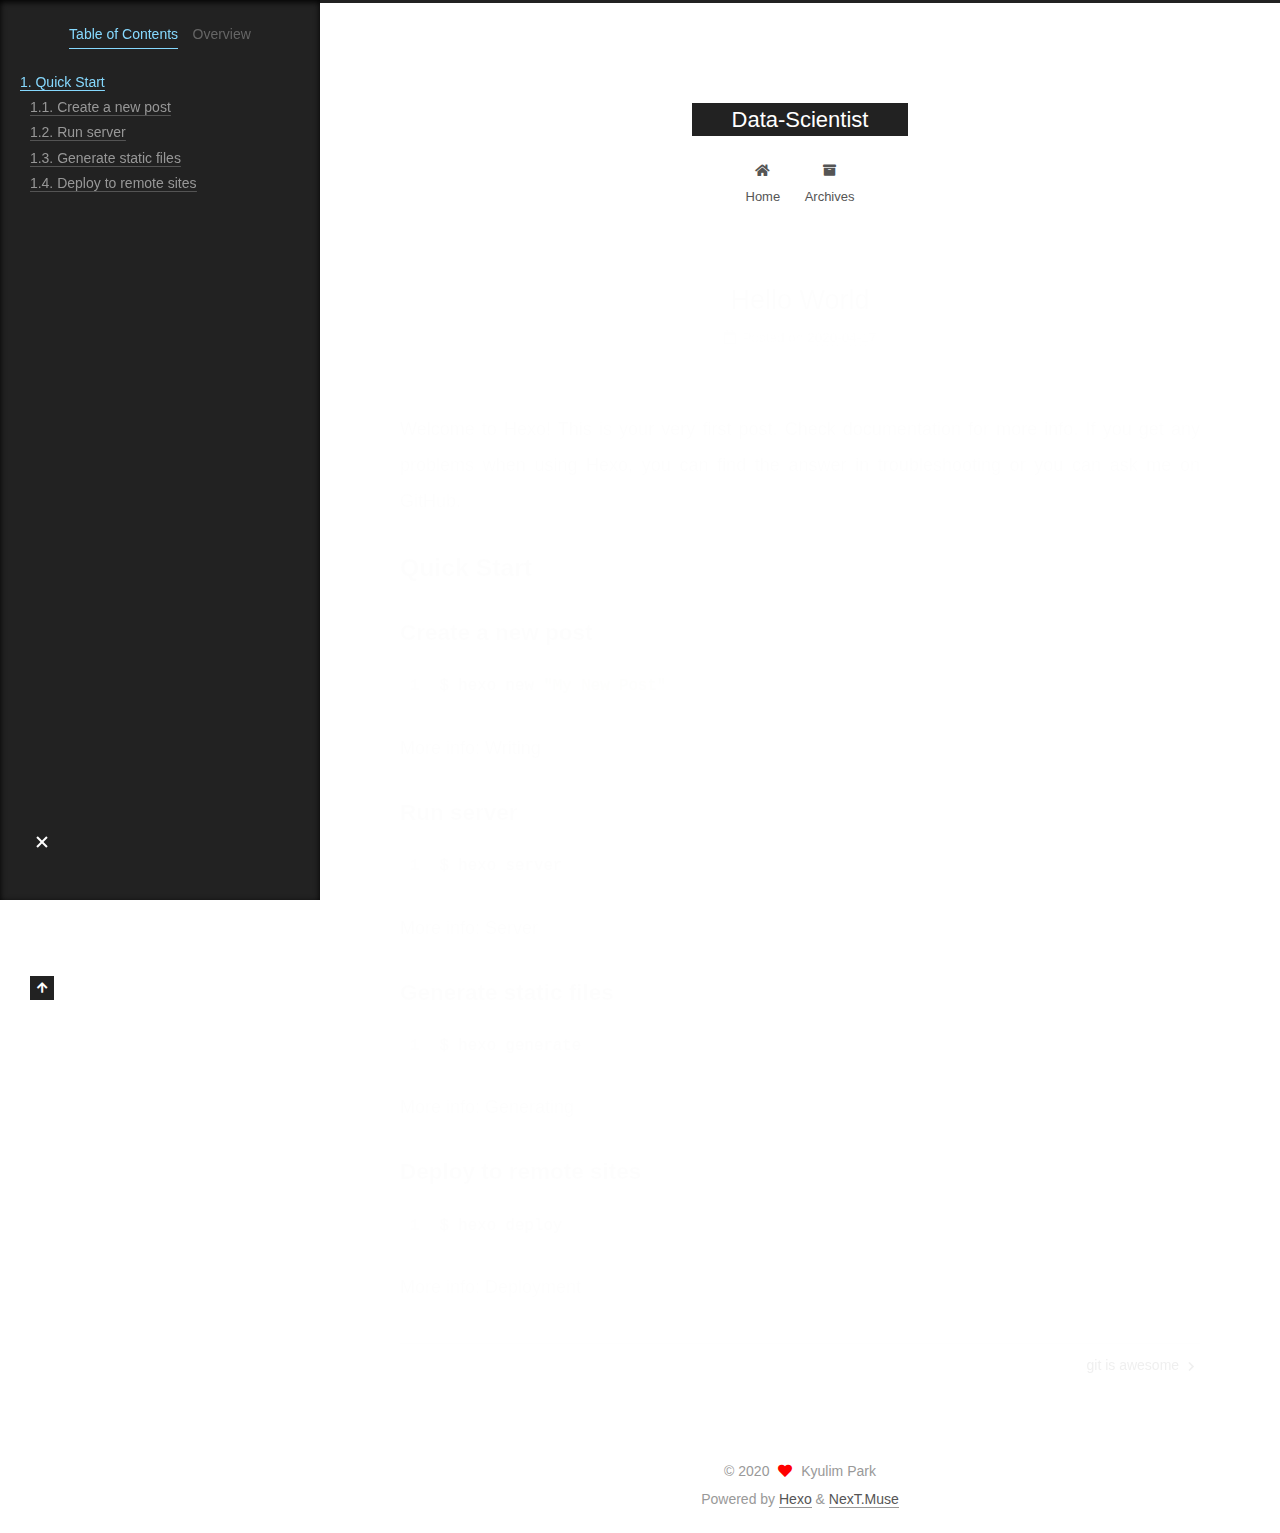
<file: 2020/04/17/hello-world/index.html>
<!DOCTYPE html>
<html lang="en">
<head>
  <meta charset="UTF-8">
<meta name="viewport" content="width=device-width, initial-scale=1, maximum-scale=2">
<meta name="theme-color" content="#222">
<meta name="generator" content="Hexo 4.2.0">
  <link rel="apple-touch-icon" sizes="180x180" href="/images/apple-touch-icon-next.png">
  <link rel="icon" type="image/png" sizes="32x32" href="/images/favicon-32x32-next.png">
  <link rel="icon" type="image/png" sizes="16x16" href="/images/favicon-16x16-next.png">
  <link rel="mask-icon" href="/images/logo.svg" color="#222">

<link rel="stylesheet" href="/css/main.css">


<link rel="stylesheet" href="/lib/font-awesome/css/all.min.css">

<script id="hexo-configurations">
    var NexT = window.NexT || {};
    var CONFIG = {"hostname":"kyulimpark.github.io","root":"/","scheme":"Muse","version":"7.8.0","exturl":false,"sidebar":{"position":"left","display":"post","padding":18,"offset":12,"onmobile":false},"copycode":{"enable":false,"show_result":false,"style":null},"back2top":{"enable":true,"sidebar":false,"scrollpercent":false},"bookmark":{"enable":false,"color":"#222","save":"auto"},"fancybox":false,"mediumzoom":false,"lazyload":false,"pangu":false,"comments":{"style":"tabs","active":null,"storage":true,"lazyload":false,"nav":null},"algolia":{"hits":{"per_page":10},"labels":{"input_placeholder":"Search for Posts","hits_empty":"We didn't find any results for the search: ${query}","hits_stats":"${hits} results found in ${time} ms"}},"localsearch":{"enable":false,"trigger":"auto","top_n_per_article":1,"unescape":false,"preload":false},"motion":{"enable":true,"async":false,"transition":{"post_block":"fadeIn","post_header":"slideDownIn","post_body":"slideDownIn","coll_header":"slideLeftIn","sidebar":"slideUpIn"}}};
  </script>

  <meta name="description" content="Welcome to Hexo! This is your very first post. Check documentation for more info. If you get any problems when using Hexo, you can find the answer in troubleshooting or you can ask me on GitHub. Quick">
<meta property="og:type" content="article">
<meta property="og:title" content="Hello World">
<meta property="og:url" content="http://kyulimpark.github.io/2020/04/17/hello-world/index.html">
<meta property="og:site_name" content="Data-Scientist">
<meta property="og:description" content="Welcome to Hexo! This is your very first post. Check documentation for more info. If you get any problems when using Hexo, you can find the answer in troubleshooting or you can ask me on GitHub. Quick">
<meta property="og:locale" content="en_US">
<meta property="article:published_time" content="2020-04-17T07:15:44.476Z">
<meta property="article:modified_time" content="2020-04-17T07:15:44.477Z">
<meta property="article:author" content="Kyulim Park">
<meta name="twitter:card" content="summary">

<link rel="canonical" href="http://kyulimpark.github.io/2020/04/17/hello-world/">


<script id="page-configurations">
  // https://hexo.io/docs/variables.html
  CONFIG.page = {
    sidebar: "",
    isHome : false,
    isPost : true,
    lang   : 'en'
  };
</script>

  <title>Hello World | Data-Scientist</title>
  






  <noscript>
  <style>
  .use-motion .brand,
  .use-motion .menu-item,
  .sidebar-inner,
  .use-motion .post-block,
  .use-motion .pagination,
  .use-motion .comments,
  .use-motion .post-header,
  .use-motion .post-body,
  .use-motion .collection-header { opacity: initial; }

  .use-motion .site-title,
  .use-motion .site-subtitle {
    opacity: initial;
    top: initial;
  }

  .use-motion .logo-line-before i { left: initial; }
  .use-motion .logo-line-after i { right: initial; }
  </style>
</noscript>

</head>

<body itemscope itemtype="http://schema.org/WebPage">
  <div class="container use-motion">
    <div class="headband"></div>

    <header class="header" itemscope itemtype="http://schema.org/WPHeader">
      <div class="header-inner"><div class="site-brand-container">
  <div class="site-nav-toggle">
    <div class="toggle" aria-label="Toggle navigation bar">
      <span class="toggle-line toggle-line-first"></span>
      <span class="toggle-line toggle-line-middle"></span>
      <span class="toggle-line toggle-line-last"></span>
    </div>
  </div>

  <div class="site-meta">

    <a href="/" class="brand" rel="start">
      <span class="logo-line-before"><i></i></span>
      <h1 class="site-title">Data-Scientist</h1>
      <span class="logo-line-after"><i></i></span>
    </a>
  </div>

  <div class="site-nav-right">
    <div class="toggle popup-trigger">
    </div>
  </div>
</div>




<nav class="site-nav">
  <ul id="menu" class="main-menu menu">
        <li class="menu-item menu-item-home">

    <a href="/" rel="section"><i class="fa fa-home fa-fw"></i>Home</a>

  </li>
        <li class="menu-item menu-item-archives">

    <a href="/archives/" rel="section"><i class="fa fa-archive fa-fw"></i>Archives</a>

  </li>
  </ul>
</nav>




</div>
    </header>

    
  <div class="back-to-top">
    <i class="fa fa-arrow-up"></i>
    <span>0%</span>
  </div>


    <main class="main">
      <div class="main-inner">
        <div class="content-wrap">
          

          <div class="content post posts-expand">
            

    
  
  
  <article itemscope itemtype="http://schema.org/Article" class="post-block" lang="en">
    <link itemprop="mainEntityOfPage" href="http://kyulimpark.github.io/2020/04/17/hello-world/">

    <span hidden itemprop="author" itemscope itemtype="http://schema.org/Person">
      <meta itemprop="image" content="/images/avatar.gif">
      <meta itemprop="name" content="Kyulim Park">
      <meta itemprop="description" content="">
    </span>

    <span hidden itemprop="publisher" itemscope itemtype="http://schema.org/Organization">
      <meta itemprop="name" content="Data-Scientist">
    </span>
      <header class="post-header">
        <h1 class="post-title" itemprop="name headline">
          Hello World
        </h1>

        <div class="post-meta">
            <span class="post-meta-item">
              <span class="post-meta-item-icon">
                <i class="far fa-calendar"></i>
              </span>
              <span class="post-meta-item-text">Posted on</span>

              <time title="Created: 2020-04-17 16:15:44" itemprop="dateCreated datePublished" datetime="2020-04-17T16:15:44+09:00">2020-04-17</time>
            </span>

          

        </div>
      </header>

    
    
    
    <div class="post-body" itemprop="articleBody">

      
        <p>Welcome to <a href="https://hexo.io/" target="_blank" rel="noopener">Hexo</a>! This is your very first post. Check <a href="https://hexo.io/docs/" target="_blank" rel="noopener">documentation</a> for more info. If you get any problems when using Hexo, you can find the answer in <a href="https://hexo.io/docs/troubleshooting.html" target="_blank" rel="noopener">troubleshooting</a> or you can ask me on <a href="https://github.com/hexojs/hexo/issues" target="_blank" rel="noopener">GitHub</a>.</p>
<h2 id="Quick-Start"><a href="#Quick-Start" class="headerlink" title="Quick Start"></a>Quick Start</h2><h3 id="Create-a-new-post"><a href="#Create-a-new-post" class="headerlink" title="Create a new post"></a>Create a new post</h3><figure class="highlight bash"><table><tr><td class="gutter"><pre><span class="line">1</span><br></pre></td><td class="code"><pre><span class="line">$ hexo new <span class="string">"My New Post"</span></span><br></pre></td></tr></table></figure>

<p>More info: <a href="https://hexo.io/docs/writing.html" target="_blank" rel="noopener">Writing</a></p>
<h3 id="Run-server"><a href="#Run-server" class="headerlink" title="Run server"></a>Run server</h3><figure class="highlight bash"><table><tr><td class="gutter"><pre><span class="line">1</span><br></pre></td><td class="code"><pre><span class="line">$ hexo server</span><br></pre></td></tr></table></figure>

<p>More info: <a href="https://hexo.io/docs/server.html" target="_blank" rel="noopener">Server</a></p>
<h3 id="Generate-static-files"><a href="#Generate-static-files" class="headerlink" title="Generate static files"></a>Generate static files</h3><figure class="highlight bash"><table><tr><td class="gutter"><pre><span class="line">1</span><br></pre></td><td class="code"><pre><span class="line">$ hexo generate</span><br></pre></td></tr></table></figure>

<p>More info: <a href="https://hexo.io/docs/generating.html" target="_blank" rel="noopener">Generating</a></p>
<h3 id="Deploy-to-remote-sites"><a href="#Deploy-to-remote-sites" class="headerlink" title="Deploy to remote sites"></a>Deploy to remote sites</h3><figure class="highlight bash"><table><tr><td class="gutter"><pre><span class="line">1</span><br></pre></td><td class="code"><pre><span class="line">$ hexo deploy</span><br></pre></td></tr></table></figure>

<p>More info: <a href="https://hexo.io/docs/one-command-deployment.html" target="_blank" rel="noopener">Deployment</a></p>

    </div>

    
    
    

      <footer class="post-footer">

        


        
    <div class="post-nav">
      <div class="post-nav-item"></div>
      <div class="post-nav-item">
    <a href="/2020/04/17/git-is-awesome/" rel="next" title="git is awesome">
      git is awesome <i class="fa fa-chevron-right"></i>
    </a></div>
    </div>
      </footer>
    
  </article>
  
  
  



          </div>
          

<script>
  window.addEventListener('tabs:register', () => {
    let { activeClass } = CONFIG.comments;
    if (CONFIG.comments.storage) {
      activeClass = localStorage.getItem('comments_active') || activeClass;
    }
    if (activeClass) {
      let activeTab = document.querySelector(`a[href="#comment-${activeClass}"]`);
      if (activeTab) {
        activeTab.click();
      }
    }
  });
  if (CONFIG.comments.storage) {
    window.addEventListener('tabs:click', event => {
      if (!event.target.matches('.tabs-comment .tab-content .tab-pane')) return;
      let commentClass = event.target.classList[1];
      localStorage.setItem('comments_active', commentClass);
    });
  }
</script>

        </div>
          
  
  <div class="toggle sidebar-toggle">
    <span class="toggle-line toggle-line-first"></span>
    <span class="toggle-line toggle-line-middle"></span>
    <span class="toggle-line toggle-line-last"></span>
  </div>

  <aside class="sidebar">
    <div class="sidebar-inner">

      <ul class="sidebar-nav motion-element">
        <li class="sidebar-nav-toc">
          Table of Contents
        </li>
        <li class="sidebar-nav-overview">
          Overview
        </li>
      </ul>

      <!--noindex-->
      <div class="post-toc-wrap sidebar-panel">
          <div class="post-toc motion-element"><ol class="nav"><li class="nav-item nav-level-2"><a class="nav-link" href="#Quick-Start"><span class="nav-number">1.</span> <span class="nav-text">Quick Start</span></a><ol class="nav-child"><li class="nav-item nav-level-3"><a class="nav-link" href="#Create-a-new-post"><span class="nav-number">1.1.</span> <span class="nav-text">Create a new post</span></a></li><li class="nav-item nav-level-3"><a class="nav-link" href="#Run-server"><span class="nav-number">1.2.</span> <span class="nav-text">Run server</span></a></li><li class="nav-item nav-level-3"><a class="nav-link" href="#Generate-static-files"><span class="nav-number">1.3.</span> <span class="nav-text">Generate static files</span></a></li><li class="nav-item nav-level-3"><a class="nav-link" href="#Deploy-to-remote-sites"><span class="nav-number">1.4.</span> <span class="nav-text">Deploy to remote sites</span></a></li></ol></li></ol></div>
      </div>
      <!--/noindex-->

      <div class="site-overview-wrap sidebar-panel">
        <div class="site-author motion-element" itemprop="author" itemscope itemtype="http://schema.org/Person">
  <p class="site-author-name" itemprop="name">Kyulim Park</p>
  <div class="site-description" itemprop="description"></div>
</div>
<div class="site-state-wrap motion-element">
  <nav class="site-state">
      <div class="site-state-item site-state-posts">
          <a href="/archives/">
        
          <span class="site-state-item-count">2</span>
          <span class="site-state-item-name">posts</span>
        </a>
      </div>
      <div class="site-state-item site-state-tags">
        <span class="site-state-item-count">3</span>
        <span class="site-state-item-name">tags</span>
      </div>
  </nav>
</div>



      </div>

    </div>
  </aside>
  <div id="sidebar-dimmer"></div>


      </div>
    </main>

    <footer class="footer">
      <div class="footer-inner">
        

        

<div class="copyright">
  
  &copy; 
  <span itemprop="copyrightYear">2020</span>
  <span class="with-love">
    <i class="fa fa-heart"></i>
  </span>
  <span class="author" itemprop="copyrightHolder">Kyulim Park</span>
</div>
  <div class="powered-by">Powered by <a href="https://hexo.io/" class="theme-link" rel="noopener" target="_blank">Hexo</a> & <a href="https://muse.theme-next.org/" class="theme-link" rel="noopener" target="_blank">NexT.Muse</a>
  </div>

        








      </div>
    </footer>
  </div>

  
  <script src="/lib/anime.min.js"></script>
  <script src="/lib/velocity/velocity.min.js"></script>
  <script src="/lib/velocity/velocity.ui.min.js"></script>

<script src="/js/utils.js"></script>

<script src="/js/motion.js"></script>


<script src="/js/schemes/muse.js"></script>


<script src="/js/next-boot.js"></script>




  















  

  

</body>
</html>
</file>
<file: css/main.css>
:root {
  --body-bg-color: #fff;
  --content-bg-color: #fff;
  --card-bg-color: #f5f5f5;
  --text-color: #555;
  --blockquote-color: #666;
  --link-color: #555;
  --link-hover-color: #222;
  --brand-color: #fff;
  --brand-hover-color: #fff;
  --table-row-odd-bg-color: #f9f9f9;
  --table-row-hover-bg-color: #f5f5f5;
  --menu-item-bg-color: #f5f5f5;
  --btn-default-bg: #222;
  --btn-default-color: #fff;
  --btn-default-border-color: #222;
  --btn-default-hover-bg: #fff;
  --btn-default-hover-color: #222;
  --btn-default-hover-border-color: #222;
}
html {
  line-height: 1.15; /* 1 */
  -webkit-text-size-adjust: 100%; /* 2 */
}
body {
  margin: 0;
}
main {
  display: block;
}
h1 {
  font-size: 2em;
  margin: 0.67em 0;
}
hr {
  box-sizing: content-box; /* 1 */
  height: 0; /* 1 */
  overflow: visible; /* 2 */
}
pre {
  font-family: monospace, monospace; /* 1 */
  font-size: 1em; /* 2 */
}
a {
  background: transparent;
}
abbr[title] {
  border-bottom: none; /* 1 */
  text-decoration: underline; /* 2 */
  text-decoration: underline dotted; /* 2 */
}
b,
strong {
  font-weight: bolder;
}
code,
kbd,
samp {
  font-family: monospace, monospace; /* 1 */
  font-size: 1em; /* 2 */
}
small {
  font-size: 80%;
}
sub,
sup {
  font-size: 75%;
  line-height: 0;
  position: relative;
  vertical-align: baseline;
}
sub {
  bottom: -0.25em;
}
sup {
  top: -0.5em;
}
img {
  border-style: none;
}
button,
input,
optgroup,
select,
textarea {
  font-family: inherit; /* 1 */
  font-size: 100%; /* 1 */
  line-height: 1.15; /* 1 */
  margin: 0; /* 2 */
}
button,
input {
/* 1 */
  overflow: visible;
}
button,
select {
/* 1 */
  text-transform: none;
}
button,
[type='button'],
[type='reset'],
[type='submit'] {
  -webkit-appearance: button;
}
button::-moz-focus-inner,
[type='button']::-moz-focus-inner,
[type='reset']::-moz-focus-inner,
[type='submit']::-moz-focus-inner {
  border-style: none;
  padding: 0;
}
button:-moz-focusring,
[type='button']:-moz-focusring,
[type='reset']:-moz-focusring,
[type='submit']:-moz-focusring {
  outline: 1px dotted ButtonText;
}
fieldset {
  padding: 0.35em 0.75em 0.625em;
}
legend {
  box-sizing: border-box; /* 1 */
  color: inherit; /* 2 */
  display: table; /* 1 */
  max-width: 100%; /* 1 */
  padding: 0; /* 3 */
  white-space: normal; /* 1 */
}
progress {
  vertical-align: baseline;
}
textarea {
  overflow: auto;
}
[type='checkbox'],
[type='radio'] {
  box-sizing: border-box; /* 1 */
  padding: 0; /* 2 */
}
[type='number']::-webkit-inner-spin-button,
[type='number']::-webkit-outer-spin-button {
  height: auto;
}
[type='search'] {
  outline-offset: -2px; /* 2 */
  -webkit-appearance: textfield; /* 1 */
}
[type='search']::-webkit-search-decoration {
  -webkit-appearance: none;
}
::-webkit-file-upload-button {
  font: inherit; /* 2 */
  -webkit-appearance: button; /* 1 */
}
details {
  display: block;
}
summary {
  display: list-item;
}
template {
  display: none;
}
[hidden] {
  display: none;
}
::selection {
  background: #262a30;
  color: #eee;
}
html,
body {
  height: 100%;
}
body {
  background: var(--body-bg-color);
  color: var(--text-color);
  font-family: 'Lato', "PingFang SC", "Microsoft YaHei", sans-serif;
  font-size: 1em;
  line-height: 2;
}
@media (max-width: 991px) {
  body {
    padding-left: 0 !important;
    padding-right: 0 !important;
  }
}
h1,
h2,
h3,
h4,
h5,
h6 {
  font-family: 'Lato', "PingFang SC", "Microsoft YaHei", sans-serif;
  font-weight: bold;
  line-height: 1.5;
  margin: 20px 0 15px;
}
h1 {
  font-size: 1.5em;
}
h2 {
  font-size: 1.375em;
}
h3 {
  font-size: 1.25em;
}
h4 {
  font-size: 1.125em;
}
h5 {
  font-size: 1em;
}
h6 {
  font-size: 0.875em;
}
p {
  margin: 0 0 20px 0;
}
a,
span.exturl {
  border-bottom: 1px solid #999;
  color: var(--link-color);
  outline: 0;
  text-decoration: none;
  overflow-wrap: break-word;
  word-wrap: break-word;
  cursor: pointer;
}
a:hover,
span.exturl:hover {
  border-bottom-color: var(--link-hover-color);
  color: var(--link-hover-color);
}
iframe,
img,
video {
  display: block;
  margin-left: auto;
  margin-right: auto;
  max-width: 100%;
}
hr {
  background-image: repeating-linear-gradient(-45deg, #ddd, #ddd 4px, transparent 4px, transparent 8px);
  border: 0;
  height: 3px;
  margin: 40px 0;
}
blockquote {
  border-left: 4px solid #ddd;
  color: var(--blockquote-color);
  margin: 0;
  padding: 0 15px;
}
blockquote cite::before {
  content: '-';
  padding: 0 5px;
}
dt {
  font-weight: bold;
}
dd {
  margin: 0;
  padding: 0;
}
kbd {
  background-color: #f5f5f5;
  background-image: linear-gradient(#eee, #fff, #eee);
  border: 1px solid #ccc;
  border-radius: 0.2em;
  box-shadow: 0.1em 0.1em 0.2em rgba(0,0,0,0.1);
  color: #555;
  font-family: inherit;
  padding: 0.1em 0.3em;
  white-space: nowrap;
}
.table-container {
  overflow: auto;
}
table {
  border-collapse: collapse;
  border-spacing: 0;
  font-size: 0.875em;
  margin: 0 0 20px 0;
  width: 100%;
}
tbody tr:nth-of-type(odd) {
  background: var(--table-row-odd-bg-color);
}
tbody tr:hover {
  background: var(--table-row-hover-bg-color);
}
caption,
th,
td {
  font-weight: normal;
  padding: 8px;
  text-align: left;
  vertical-align: middle;
}
th,
td {
  border: 1px solid #ddd;
  border-bottom: 3px solid #ddd;
}
th {
  font-weight: 700;
  padding-bottom: 10px;
}
td {
  border-bottom-width: 1px;
}
.btn {
  background: var(--btn-default-bg);
  border: 2px solid var(--btn-default-border-color);
  border-radius: 0;
  color: var(--btn-default-color);
  display: inline-block;
  font-size: 0.875em;
  line-height: 2;
  padding: 0 20px;
  text-decoration: none;
  transition-property: background-color;
  transition-delay: 0s;
  transition-duration: 0.2s;
  transition-timing-function: ease-in-out;
}
.btn:hover {
  background: var(--btn-default-hover-bg);
  border-color: var(--btn-default-hover-border-color);
  color: var(--btn-default-hover-color);
}
.btn + .btn {
  margin: 0 0 8px 8px;
}
.btn .fa-fw {
  text-align: left;
  width: 1.285714285714286em;
}
.toggle {
  line-height: 0;
}
.toggle .toggle-line {
  background: #fff;
  display: inline-block;
  height: 2px;
  left: 0;
  position: relative;
  top: 0;
  transition: all 0.4s;
  vertical-align: top;
  width: 100%;
}
.toggle .toggle-line:not(:first-child) {
  margin-top: 3px;
}
.toggle.toggle-arrow .toggle-line-first {
  left: 50%;
  top: 2px;
  transform: rotate(45deg);
  width: 50%;
}
.toggle.toggle-arrow .toggle-line-middle {
  left: 2px;
  width: 90%;
}
.toggle.toggle-arrow .toggle-line-last {
  left: 50%;
  top: -2px;
  transform: rotate(-45deg);
  width: 50%;
}
.toggle.toggle-close .toggle-line-first {
  transform: rotate(-45deg);
  top: 5px;
}
.toggle.toggle-close .toggle-line-middle {
  opacity: 0;
}
.toggle.toggle-close .toggle-line-last {
  transform: rotate(45deg);
  top: -5px;
}
.highlight,
pre {
  background: #f7f7f7;
  color: #4d4d4c;
  line-height: 1.6;
  margin: 0 auto 20px;
}
pre,
code {
  font-family: consolas, Menlo, monospace, "PingFang SC", "Microsoft YaHei";
}
code {
  background: #eee;
  border-radius: 3px;
  color: #555;
  padding: 2px 4px;
  overflow-wrap: break-word;
  word-wrap: break-word;
}
.highlight *::selection {
  background: #d6d6d6;
}
.highlight pre {
  border: 0;
  margin: 0;
  padding: 10px 0;
}
.highlight table {
  border: 0;
  margin: 0;
  width: auto;
}
.highlight td {
  border: 0;
  padding: 0;
}
.highlight figcaption {
  background: #eff2f3;
  color: #4d4d4c;
  display: flex;
  font-size: 0.875em;
  justify-content: space-between;
  line-height: 1.2;
  padding: 0.5em;
}
.highlight figcaption a {
  color: #4d4d4c;
}
.highlight figcaption a:hover {
  border-bottom-color: #4d4d4c;
}
.highlight .gutter {
  -moz-user-select: none;
  -ms-user-select: none;
  -webkit-user-select: none;
  user-select: none;
}
.highlight .gutter pre {
  background: #eff2f3;
  color: #869194;
  padding-left: 10px;
  padding-right: 10px;
  text-align: right;
}
.highlight .code pre {
  background: #f7f7f7;
  padding-left: 10px;
  width: 100%;
}
.gist table {
  width: auto;
}
.gist table td {
  border: 0;
}
pre {
  overflow: auto;
  padding: 10px;
}
pre code {
  background: none;
  color: #4d4d4c;
  font-size: 0.875em;
  padding: 0;
  text-shadow: none;
}
pre .deletion {
  background: #fdd;
}
pre .addition {
  background: #dfd;
}
pre .meta {
  color: #eab700;
  -moz-user-select: none;
  -ms-user-select: none;
  -webkit-user-select: none;
  user-select: none;
}
pre .comment {
  color: #8e908c;
}
pre .variable,
pre .attribute,
pre .tag,
pre .name,
pre .regexp,
pre .ruby .constant,
pre .xml .tag .title,
pre .xml .pi,
pre .xml .doctype,
pre .html .doctype,
pre .css .id,
pre .css .class,
pre .css .pseudo {
  color: #c82829;
}
pre .number,
pre .preprocessor,
pre .built_in,
pre .builtin-name,
pre .literal,
pre .params,
pre .constant,
pre .command {
  color: #f5871f;
}
pre .ruby .class .title,
pre .css .rules .attribute,
pre .string,
pre .symbol,
pre .value,
pre .inheritance,
pre .header,
pre .ruby .symbol,
pre .xml .cdata,
pre .special,
pre .formula {
  color: #718c00;
}
pre .title,
pre .css .hexcolor {
  color: #3e999f;
}
pre .function,
pre .python .decorator,
pre .python .title,
pre .ruby .function .title,
pre .ruby .title .keyword,
pre .perl .sub,
pre .javascript .title,
pre .coffeescript .title {
  color: #4271ae;
}
pre .keyword,
pre .javascript .function {
  color: #8959a8;
}
.blockquote-center {
  border-left: none;
  margin: 40px 0;
  padding: 0;
  position: relative;
  text-align: center;
}
.blockquote-center .fa {
  display: block;
  opacity: 0.6;
  position: absolute;
  width: 100%;
}
.blockquote-center .fa-quote-left {
  border-top: 1px solid #ccc;
  text-align: left;
  top: -20px;
}
.blockquote-center .fa-quote-right {
  border-bottom: 1px solid #ccc;
  text-align: right;
  bottom: -20px;
}
.blockquote-center p,
.blockquote-center div {
  text-align: center;
}
.post-body .group-picture img {
  margin: 0 auto;
  padding: 0 3px;
}
.group-picture-row {
  margin-bottom: 6px;
  overflow: hidden;
}
.group-picture-column {
  float: left;
  margin-bottom: 10px;
}
.post-body .label {
  color: #555;
  display: inline;
  padding: 0 2px;
}
.post-body .label.default {
  background: #f0f0f0;
}
.post-body .label.primary {
  background: #efe6f7;
}
.post-body .label.info {
  background: #e5f2f8;
}
.post-body .label.success {
  background: #e7f4e9;
}
.post-body .label.warning {
  background: #fcf6e1;
}
.post-body .label.danger {
  background: #fae8eb;
}
.post-body .tabs {
  margin-bottom: 20px;
}
.post-body .tabs,
.tabs-comment {
  display: block;
  padding-top: 10px;
  position: relative;
}
.post-body .tabs ul.nav-tabs,
.tabs-comment ul.nav-tabs {
  display: flex;
  flex-wrap: wrap;
  margin: 0;
  margin-bottom: -1px;
  padding: 0;
}
@media (max-width: 413px) {
  .post-body .tabs ul.nav-tabs,
  .tabs-comment ul.nav-tabs {
    display: block;
    margin-bottom: 5px;
  }
}
.post-body .tabs ul.nav-tabs li.tab,
.tabs-comment ul.nav-tabs li.tab {
  border-bottom: 1px solid #ddd;
  border-left: 1px solid transparent;
  border-right: 1px solid transparent;
  border-top: 3px solid transparent;
  flex-grow: 1;
  list-style-type: none;
  border-radius: 0 0 0 0;
}
@media (max-width: 413px) {
  .post-body .tabs ul.nav-tabs li.tab,
  .tabs-comment ul.nav-tabs li.tab {
    border-bottom: 1px solid transparent;
    border-left: 3px solid transparent;
    border-right: 1px solid transparent;
    border-top: 1px solid transparent;
  }
}
@media (max-width: 413px) {
  .post-body .tabs ul.nav-tabs li.tab,
  .tabs-comment ul.nav-tabs li.tab {
    border-radius: 0;
  }
}
.post-body .tabs ul.nav-tabs li.tab a,
.tabs-comment ul.nav-tabs li.tab a {
  border-bottom: initial;
  display: block;
  line-height: 1.8;
  outline: 0;
  padding: 0.25em 0.75em;
  text-align: center;
  transition-delay: 0s;
  transition-duration: 0.2s;
  transition-timing-function: ease-out;
}
.post-body .tabs ul.nav-tabs li.tab a i,
.tabs-comment ul.nav-tabs li.tab a i {
  width: 1.285714285714286em;
}
.post-body .tabs ul.nav-tabs li.tab.active,
.tabs-comment ul.nav-tabs li.tab.active {
  border-bottom: 1px solid transparent;
  border-left: 1px solid #ddd;
  border-right: 1px solid #ddd;
  border-top: 3px solid #fc6423;
}
@media (max-width: 413px) {
  .post-body .tabs ul.nav-tabs li.tab.active,
  .tabs-comment ul.nav-tabs li.tab.active {
    border-bottom: 1px solid #ddd;
    border-left: 3px solid #fc6423;
    border-right: 1px solid #ddd;
    border-top: 1px solid #ddd;
  }
}
.post-body .tabs ul.nav-tabs li.tab.active a,
.tabs-comment ul.nav-tabs li.tab.active a {
  color: var(--link-color);
  cursor: default;
}
.post-body .tabs .tab-content .tab-pane,
.tabs-comment .tab-content .tab-pane {
  border: 1px solid #ddd;
  border-top: 0;
  padding: 20px 20px 0 20px;
  border-radius: 0;
}
.post-body .tabs .tab-content .tab-pane:not(.active),
.tabs-comment .tab-content .tab-pane:not(.active) {
  display: none;
}
.post-body .tabs .tab-content .tab-pane.active,
.tabs-comment .tab-content .tab-pane.active {
  display: block;
}
.post-body .tabs .tab-content .tab-pane.active:nth-of-type(1),
.tabs-comment .tab-content .tab-pane.active:nth-of-type(1) {
  border-radius: 0 0 0 0;
}
@media (max-width: 413px) {
  .post-body .tabs .tab-content .tab-pane.active:nth-of-type(1),
  .tabs-comment .tab-content .tab-pane.active:nth-of-type(1) {
    border-radius: 0;
  }
}
.post-body .note {
  border-radius: 3px;
  margin-bottom: 20px;
  padding: 1em;
  position: relative;
  border: 1px solid #eee;
  border-left-width: 5px;
}
.post-body .note h2,
.post-body .note h3,
.post-body .note h4,
.post-body .note h5,
.post-body .note h6 {
  margin-top: 0;
  border-bottom: initial;
  margin-bottom: 0;
  padding-top: 0;
}
.post-body .note p:first-child,
.post-body .note ul:first-child,
.post-body .note ol:first-child,
.post-body .note table:first-child,
.post-body .note pre:first-child,
.post-body .note blockquote:first-child,
.post-body .note img:first-child {
  margin-top: 0;
}
.post-body .note p:last-child,
.post-body .note ul:last-child,
.post-body .note ol:last-child,
.post-body .note table:last-child,
.post-body .note pre:last-child,
.post-body .note blockquote:last-child,
.post-body .note img:last-child {
  margin-bottom: 0;
}
.post-body .note.default {
  border-left-color: #777;
}
.post-body .note.default h2,
.post-body .note.default h3,
.post-body .note.default h4,
.post-body .note.default h5,
.post-body .note.default h6 {
  color: #777;
}
.post-body .note.primary {
  border-left-color: #6f42c1;
}
.post-body .note.primary h2,
.post-body .note.primary h3,
.post-body .note.primary h4,
.post-body .note.primary h5,
.post-body .note.primary h6 {
  color: #6f42c1;
}
.post-body .note.info {
  border-left-color: #428bca;
}
.post-body .note.info h2,
.post-body .note.info h3,
.post-body .note.info h4,
.post-body .note.info h5,
.post-body .note.info h6 {
  color: #428bca;
}
.post-body .note.success {
  border-left-color: #5cb85c;
}
.post-body .note.success h2,
.post-body .note.success h3,
.post-body .note.success h4,
.post-body .note.success h5,
.post-body .note.success h6 {
  color: #5cb85c;
}
.post-body .note.warning {
  border-left-color: #f0ad4e;
}
.post-body .note.warning h2,
.post-body .note.warning h3,
.post-body .note.warning h4,
.post-body .note.warning h5,
.post-body .note.warning h6 {
  color: #f0ad4e;
}
.post-body .note.danger {
  border-left-color: #d9534f;
}
.post-body .note.danger h2,
.post-body .note.danger h3,
.post-body .note.danger h4,
.post-body .note.danger h5,
.post-body .note.danger h6 {
  color: #d9534f;
}
.pagination .prev,
.pagination .next,
.pagination .page-number,
.pagination .space {
  display: inline-block;
  margin: 0 10px;
  padding: 0 11px;
  position: relative;
  top: -1px;
}
@media (max-width: 767px) {
  .pagination .prev,
  .pagination .next,
  .pagination .page-number,
  .pagination .space {
    margin: 0 5px;
  }
}
.pagination {
  border-top: 1px solid #eee;
  margin: 120px 0 0;
  text-align: center;
}
.pagination .prev,
.pagination .next,
.pagination .page-number {
  border-bottom: 0;
  border-top: 1px solid #eee;
  transition-property: border-color;
  transition-delay: 0s;
  transition-duration: 0.2s;
  transition-timing-function: ease-in-out;
}
.pagination .prev:hover,
.pagination .next:hover,
.pagination .page-number:hover {
  border-top-color: #222;
}
.pagination .space {
  margin: 0;
  padding: 0;
}
.pagination .prev {
  margin-left: 0;
}
.pagination .next {
  margin-right: 0;
}
.pagination .page-number.current {
  background: #ccc;
  border-top-color: #ccc;
  color: #fff;
}
@media (max-width: 767px) {
  .pagination {
    border-top: none;
  }
  .pagination .prev,
  .pagination .next,
  .pagination .page-number {
    border-bottom: 1px solid #eee;
    border-top: 0;
    margin-bottom: 10px;
    padding: 0 10px;
  }
  .pagination .prev:hover,
  .pagination .next:hover,
  .pagination .page-number:hover {
    border-bottom-color: #222;
  }
}
.comments {
  margin-top: 60px;
  overflow: hidden;
}
.comment-button-group {
  display: flex;
  flex-wrap: wrap-reverse;
  justify-content: center;
  margin: 1em 0;
}
.comment-button-group .comment-button {
  margin: 0.1em 0.2em;
}
.comment-button-group .comment-button.active {
  background: var(--btn-default-hover-bg);
  border-color: var(--btn-default-hover-border-color);
  color: var(--btn-default-hover-color);
}
.comment-position {
  display: none;
}
.comment-position.active {
  display: block;
}
.tabs-comment {
  background: var(--content-bg-color);
  margin-top: 4em;
  padding-top: 0;
}
.tabs-comment .comments {
  border: 0;
  box-shadow: none;
  margin-top: 0;
  padding-top: 0;
}
.container {
  min-height: 100%;
  position: relative;
}
.main-inner {
  margin: 0 auto;
  width: 700px;
}
@media (min-width: 1200px) {
  .main-inner {
    width: 800px;
  }
}
@media (min-width: 1600px) {
  .main-inner {
    width: 900px;
  }
}
@media (max-width: 767px) {
  .content-wrap {
    padding: 0 20px;
  }
}
.header {
  background: transparent;
}
.header-inner {
  margin: 0 auto;
  width: 700px;
}
@media (min-width: 1200px) {
  .header-inner {
    width: 800px;
  }
}
@media (min-width: 1600px) {
  .header-inner {
    width: 900px;
  }
}
.site-brand-container {
  display: flex;
  flex-shrink: 0;
  padding: 0 10px;
}
.headband {
  background: #222;
  height: 3px;
}
.site-meta {
  flex-grow: 1;
  text-align: center;
}
@media (max-width: 767px) {
  .site-meta {
    text-align: center;
  }
}
.brand {
  border-bottom: none;
  color: var(--brand-color);
  display: inline-block;
  line-height: 1.375em;
  padding: 0 40px;
  position: relative;
}
.brand:hover {
  color: var(--brand-hover-color);
}
.site-title {
  font-family: 'Lato', "PingFang SC", "Microsoft YaHei", sans-serif;
  font-size: 1.375em;
  font-weight: normal;
  margin: 0;
}
.site-subtitle {
  color: #999;
  font-size: 0.8125em;
  margin: 10px 0;
}
.use-motion .brand {
  opacity: 0;
}
.use-motion .site-title,
.use-motion .site-subtitle,
.use-motion .custom-logo-image {
  opacity: 0;
  position: relative;
  top: -10px;
}
.site-nav-toggle,
.site-nav-right {
  display: none;
}
@media (max-width: 767px) {
  .site-nav-toggle,
  .site-nav-right {
    display: flex;
    flex-direction: column;
    justify-content: center;
  }
}
.site-nav-toggle .toggle,
.site-nav-right .toggle {
  color: var(--text-color);
  padding: 10px;
  width: 22px;
}
.site-nav-toggle .toggle .toggle-line,
.site-nav-right .toggle .toggle-line {
  background: var(--text-color);
  border-radius: 1px;
}
.site-nav {
  display: block;
}
@media (max-width: 767px) {
  .site-nav {
    clear: both;
    display: none;
  }
}
.site-nav.site-nav-on {
  display: block;
}
.menu {
  margin-top: 20px;
  padding-left: 0;
  text-align: center;
}
.menu-item {
  display: inline-block;
  list-style: none;
  margin: 0 10px;
}
@media (max-width: 767px) {
  .menu-item {
    display: block;
    margin-top: 10px;
  }
  .menu-item.menu-item-search {
    display: none;
  }
}
.menu-item a,
.menu-item span.exturl {
  border-bottom: 0;
  display: block;
  font-size: 0.8125em;
  transition-property: border-color;
  transition-delay: 0s;
  transition-duration: 0.2s;
  transition-timing-function: ease-in-out;
}
@media (hover: none) {
  .menu-item a:hover,
  .menu-item span.exturl:hover {
    border-bottom-color: transparent !important;
  }
}
.menu-item .fa,
.menu-item .fab,
.menu-item .far,
.menu-item .fas {
  margin-right: 8px;
}
.menu-item .badge {
  display: inline-block;
  font-weight: bold;
  line-height: 1;
  margin-left: 0.35em;
  margin-top: 0.35em;
  text-align: center;
  white-space: nowrap;
}
@media (max-width: 767px) {
  .menu-item .badge {
    float: right;
    margin-left: 0;
  }
}
.menu-item-active a,
.menu .menu-item a:hover,
.menu .menu-item span.exturl:hover {
  background: var(--menu-item-bg-color);
}
.use-motion .menu-item {
  opacity: 0;
}
.sidebar {
  background: #222;
  bottom: 0;
  box-shadow: inset 0 2px 6px #000;
  position: fixed;
  top: 0;
}
@media (max-width: 991px) {
  .sidebar {
    display: none;
  }
}
.sidebar-inner {
  color: #999;
  padding: 18px 10px;
  text-align: center;
}
.cc-license {
  margin-top: 10px;
  text-align: center;
}
.cc-license .cc-opacity {
  border-bottom: none;
  opacity: 0.7;
}
.cc-license .cc-opacity:hover {
  opacity: 0.9;
}
.cc-license img {
  display: inline-block;
}
.site-author-image {
  border: 2px solid #333;
  display: block;
  margin: 0 auto;
  max-width: 96px;
  padding: 2px;
}
.site-author-name {
  color: #f5f5f5;
  font-weight: normal;
  margin: 5px 0 0;
  text-align: center;
}
.site-description {
  color: #999;
  font-size: 1em;
  margin-top: 5px;
  text-align: center;
}
.links-of-author {
  margin-top: 15px;
}
.links-of-author a,
.links-of-author span.exturl {
  border-bottom-color: #555;
  display: inline-block;
  font-size: 0.8125em;
  margin-bottom: 10px;
  margin-right: 10px;
  vertical-align: middle;
}
.links-of-author a::before,
.links-of-author span.exturl::before {
  background: #ff17e5;
  border-radius: 50%;
  content: ' ';
  display: inline-block;
  height: 4px;
  margin-right: 3px;
  vertical-align: middle;
  width: 4px;
}
.sidebar-button {
  margin-top: 15px;
}
.sidebar-button a {
  border: 1px solid #fc6423;
  border-radius: 4px;
  color: #fc6423;
  display: inline-block;
  padding: 0 15px;
}
.sidebar-button a .fa,
.sidebar-button a .fab,
.sidebar-button a .far,
.sidebar-button a .fas {
  margin-right: 5px;
}
.sidebar-button a:hover {
  background: #fc6423;
  border: 1px solid #fc6423;
  color: #fff;
}
.sidebar-button a:hover .fa,
.sidebar-button a:hover .fab,
.sidebar-button a:hover .far,
.sidebar-button a:hover .fas {
  color: #fff;
}
.links-of-blogroll {
  font-size: 0.8125em;
  margin-top: 10px;
}
.links-of-blogroll-title {
  font-size: 0.875em;
  font-weight: 600;
  margin-top: 0;
}
.links-of-blogroll-list {
  list-style: none;
  margin: 0;
  padding: 0;
}
#sidebar-dimmer {
  display: none;
}
@media (max-width: 767px) {
  #sidebar-dimmer {
    background: #000;
    display: block;
    height: 100%;
    left: 100%;
    opacity: 0;
    position: fixed;
    top: 0;
    width: 100%;
    z-index: 1100;
  }
  .sidebar-active + #sidebar-dimmer {
    opacity: 0.7;
    transform: translateX(-100%);
    transition: opacity 0.5s;
  }
}
.sidebar-nav {
  margin: 0;
  padding-bottom: 20px;
  padding-left: 0;
}
.sidebar-nav li {
  border-bottom: 1px solid transparent;
  color: #666;
  cursor: pointer;
  display: inline-block;
  font-size: 0.875em;
}
.sidebar-nav li.sidebar-nav-overview {
  margin-left: 10px;
}
.sidebar-nav li:hover {
  color: #f5f5f5;
}
.sidebar-nav .sidebar-nav-active {
  border-bottom-color: #87daff;
  color: #87daff;
}
.sidebar-nav .sidebar-nav-active:hover {
  color: #87daff;
}
.sidebar-panel {
  display: none;
  overflow-x: hidden;
  overflow-y: auto;
}
.sidebar-panel-active {
  display: block;
}
.sidebar-toggle {
  background: #222;
  bottom: 45px;
  cursor: pointer;
  height: 14px;
  left: 30px;
  padding: 5px;
  position: fixed;
  width: 14px;
  z-index: 1300;
}
@media (max-width: 991px) {
  .sidebar-toggle {
    left: 20px;
    opacity: 0.8;
    display: none;
  }
}
.sidebar-toggle:hover .toggle-line {
  background: #87daff;
}
.post-toc {
  font-size: 0.875em;
}
.post-toc ol {
  list-style: none;
  margin: 0;
  padding: 0 2px 5px 10px;
  text-align: left;
}
.post-toc ol > ol {
  padding-left: 0;
}
.post-toc ol a {
  transition-property: all;
  transition-delay: 0s;
  transition-duration: 0.2s;
  transition-timing-function: ease-in-out;
}
.post-toc .nav-item {
  line-height: 1.8;
  overflow: hidden;
  text-overflow: ellipsis;
  white-space: nowrap;
}
.post-toc .nav .nav-child {
  display: none;
}
.post-toc .nav .active > .nav-child {
  display: block;
}
.post-toc .nav .active-current > .nav-child {
  display: block;
}
.post-toc .nav .active-current > .nav-child > .nav-item {
  display: block;
}
.post-toc .nav .active > a {
  border-bottom-color: #87daff;
  color: #87daff;
}
.post-toc .nav .active-current > a {
  color: #87daff;
}
.post-toc .nav .active-current > a:hover {
  color: #87daff;
}
.site-state {
  display: flex;
  justify-content: center;
  line-height: 1.4;
  margin-top: 10px;
  overflow: hidden;
  text-align: center;
  white-space: nowrap;
}
.site-state-item {
  padding: 0 15px;
}
.site-state-item:not(:first-child) {
  border-left: 1px solid #333;
}
.site-state-item a {
  border-bottom: none;
}
.site-state-item-count {
  display: block;
  font-size: 1.25em;
  font-weight: 600;
  text-align: center;
}
.site-state-item-name {
  color: inherit;
  font-size: 0.875em;
}
.footer {
  color: #999;
  font-size: 0.875em;
  padding: 20px 0;
}
.footer.footer-fixed {
  bottom: 0;
  left: 0;
  position: absolute;
  right: 0;
}
.footer-inner {
  box-sizing: border-box;
  margin: 0 auto;
  text-align: center;
  width: 700px;
}
@media (min-width: 1200px) {
  .footer-inner {
    width: 800px;
  }
}
@media (min-width: 1600px) {
  .footer-inner {
    width: 900px;
  }
}
.languages {
  display: inline-block;
  font-size: 1.125em;
  position: relative;
}
.languages .lang-select-label span {
  margin: 0 0.5em;
}
.languages .lang-select {
  height: 100%;
  left: 0;
  opacity: 0;
  position: absolute;
  top: 0;
  width: 100%;
}
.with-love {
  color: #ff0000;
  display: inline-block;
  margin: 0 5px;
}
.powered-by,
.theme-info {
  display: inline-block;
}
@-moz-keyframes iconAnimate {
  0%, 100% {
    transform: scale(1);
  }
  10%, 30% {
    transform: scale(0.9);
  }
  20%, 40%, 60%, 80% {
    transform: scale(1.1);
  }
  50%, 70% {
    transform: scale(1.1);
  }
}
@-webkit-keyframes iconAnimate {
  0%, 100% {
    transform: scale(1);
  }
  10%, 30% {
    transform: scale(0.9);
  }
  20%, 40%, 60%, 80% {
    transform: scale(1.1);
  }
  50%, 70% {
    transform: scale(1.1);
  }
}
@-o-keyframes iconAnimate {
  0%, 100% {
    transform: scale(1);
  }
  10%, 30% {
    transform: scale(0.9);
  }
  20%, 40%, 60%, 80% {
    transform: scale(1.1);
  }
  50%, 70% {
    transform: scale(1.1);
  }
}
@keyframes iconAnimate {
  0%, 100% {
    transform: scale(1);
  }
  10%, 30% {
    transform: scale(0.9);
  }
  20%, 40%, 60%, 80% {
    transform: scale(1.1);
  }
  50%, 70% {
    transform: scale(1.1);
  }
}
.back-to-top {
  font-size: 12px;
  text-align: center;
  transition-delay: 0s;
  transition-duration: 0.2s;
  transition-timing-function: ease-in-out;
}
.back-to-top {
  background: #222;
  bottom: -100px;
  box-sizing: border-box;
  color: #fff;
  cursor: pointer;
  left: 30px;
  opacity: 1;
  padding: 0 6px;
  position: fixed;
  transition-property: bottom;
  z-index: 1300;
  width: 24px;
}
.back-to-top span {
  display: none;
}
.back-to-top:hover {
  color: #87daff;
}
.back-to-top.back-to-top-on {
  bottom: 19px;
}
@media (max-width: 991px) {
  .back-to-top {
    left: 20px;
    opacity: 0.8;
  }
}
.post-body {
  font-family: 'Lato', "PingFang SC", "Microsoft YaHei", sans-serif;
  overflow-wrap: break-word;
  word-wrap: break-word;
}
@media (min-width: 1200px) {
  .post-body {
    font-size: 1.125em;
  }
}
.post-body .exturl .fa {
  font-size: 0.875em;
  margin-left: 4px;
}
.post-body .image-caption,
.post-body .figure .caption {
  color: #999;
  font-size: 0.875em;
  font-weight: bold;
  line-height: 1;
  margin: -20px auto 15px;
  text-align: center;
}
.post-sticky-flag {
  display: inline-block;
  transform: rotate(30deg);
}
.post-button {
  margin-top: 40px;
  text-align: center;
}
.use-motion .post-block,
.use-motion .pagination,
.use-motion .comments {
  opacity: 0;
}
.use-motion .post-header {
  opacity: 0;
}
.use-motion .post-body {
  opacity: 0;
}
.use-motion .collection-header {
  opacity: 0;
}
.posts-collapse {
  margin-left: 35px;
  position: relative;
}
@media (max-width: 767px) {
  .posts-collapse {
    margin-left: 0px;
    margin-right: 0px;
  }
}
.posts-collapse .collection-title {
  font-size: 1.125em;
  position: relative;
}
.posts-collapse .collection-title::before {
  background: #999;
  border: 1px solid #fff;
  border-radius: 50%;
  content: ' ';
  height: 10px;
  left: 0;
  margin-left: -6px;
  margin-top: -4px;
  position: absolute;
  top: 50%;
  width: 10px;
}
.posts-collapse .collection-year {
  font-size: 1.5em;
  font-weight: bold;
  margin: 60px 0;
  position: relative;
}
.posts-collapse .collection-year::before {
  background: #bbb;
  border-radius: 50%;
  content: ' ';
  height: 8px;
  left: 0;
  margin-left: -4px;
  margin-top: -4px;
  position: absolute;
  top: 50%;
  width: 8px;
}
.posts-collapse .collection-header {
  display: block;
  margin: 0 0 0 20px;
}
.posts-collapse .collection-header small {
  color: #bbb;
  margin-left: 5px;
}
.posts-collapse .post-header {
  border-bottom: 1px dashed #ccc;
  margin: 30px 0;
  padding-left: 15px;
  position: relative;
  transition-property: border;
  transition-delay: 0s;
  transition-duration: 0.2s;
  transition-timing-function: ease-in-out;
}
.posts-collapse .post-header::before {
  background: #bbb;
  border: 1px solid #fff;
  border-radius: 50%;
  content: ' ';
  height: 6px;
  left: 0;
  margin-left: -4px;
  position: absolute;
  top: 0.75em;
  transition-property: background;
  width: 6px;
  transition-delay: 0s;
  transition-duration: 0.2s;
  transition-timing-function: ease-in-out;
}
.posts-collapse .post-header:hover {
  border-bottom-color: #666;
}
.posts-collapse .post-header:hover::before {
  background: #222;
}
.posts-collapse .post-meta {
  display: inline;
  font-size: 0.75em;
  margin-right: 10px;
}
.posts-collapse .post-title {
  display: inline;
}
.posts-collapse .post-title a,
.posts-collapse .post-title span.exturl {
  border-bottom: none;
  color: var(--link-color);
}
.posts-collapse .post-title .fa-external-link-alt {
  font-size: 0.875em;
  margin-left: 5px;
}
.posts-collapse::before {
  background: #f5f5f5;
  content: ' ';
  height: 100%;
  left: 0;
  margin-left: -2px;
  position: absolute;
  top: 1.25em;
  width: 4px;
}
.post-eof {
  background: #ccc;
  height: 1px;
  margin: 80px auto 60px;
  text-align: center;
  width: 8%;
}
.post-block:last-of-type .post-eof {
  display: none;
}
.content {
  padding-top: 40px;
}
@media (min-width: 992px) {
  .post-body {
    text-align: justify;
  }
}
@media (max-width: 991px) {
  .post-body {
    text-align: justify;
  }
}
.post-body h1,
.post-body h2,
.post-body h3,
.post-body h4,
.post-body h5,
.post-body h6 {
  padding-top: 10px;
}
.post-body h1 .header-anchor,
.post-body h2 .header-anchor,
.post-body h3 .header-anchor,
.post-body h4 .header-anchor,
.post-body h5 .header-anchor,
.post-body h6 .header-anchor {
  border-bottom-style: none;
  color: #ccc;
  float: right;
  margin-left: 10px;
  visibility: hidden;
}
.post-body h1 .header-anchor:hover,
.post-body h2 .header-anchor:hover,
.post-body h3 .header-anchor:hover,
.post-body h4 .header-anchor:hover,
.post-body h5 .header-anchor:hover,
.post-body h6 .header-anchor:hover {
  color: inherit;
}
.post-body h1:hover .header-anchor,
.post-body h2:hover .header-anchor,
.post-body h3:hover .header-anchor,
.post-body h4:hover .header-anchor,
.post-body h5:hover .header-anchor,
.post-body h6:hover .header-anchor {
  visibility: visible;
}
.post-body iframe,
.post-body img,
.post-body video {
  margin-bottom: 20px;
}
.post-body .video-container {
  height: 0;
  margin-bottom: 20px;
  overflow: hidden;
  padding-top: 75%;
  position: relative;
  width: 100%;
}
.post-body .video-container iframe,
.post-body .video-container object,
.post-body .video-container embed {
  height: 100%;
  left: 0;
  margin: 0;
  position: absolute;
  top: 0;
  width: 100%;
}
.post-gallery {
  align-items: center;
  display: grid;
  grid-gap: 10px;
  grid-template-columns: 1fr 1fr 1fr;
  margin-bottom: 20px;
}
@media (max-width: 767px) {
  .post-gallery {
    grid-template-columns: 1fr 1fr;
  }
}
.post-gallery a {
  border: 0;
}
.post-gallery img {
  margin: 0;
}
.posts-expand .post-header {
  font-size: 1.125em;
}
.posts-expand .post-title {
  font-size: 1.5em;
  font-weight: normal;
  margin: initial;
  text-align: center;
  overflow-wrap: break-word;
  word-wrap: break-word;
}
.posts-expand .post-title-link {
  border-bottom: none;
  color: var(--link-color);
  display: inline-block;
  position: relative;
  vertical-align: top;
}
.posts-expand .post-title-link::before {
  background: var(--link-color);
  bottom: 0;
  content: '';
  height: 2px;
  left: 0;
  position: absolute;
  transform: scaleX(0);
  visibility: hidden;
  width: 100%;
  transition-delay: 0s;
  transition-duration: 0.2s;
  transition-timing-function: ease-in-out;
}
.posts-expand .post-title-link:hover::before {
  transform: scaleX(1);
  visibility: visible;
}
.posts-expand .post-title-link .fa-external-link-alt {
  font-size: 0.875em;
  margin-left: 5px;
}
.posts-expand .post-meta {
  color: #999;
  font-family: 'Lato', "PingFang SC", "Microsoft YaHei", sans-serif;
  font-size: 0.75em;
  margin: 3px 0 60px 0;
  text-align: center;
}
.posts-expand .post-meta .post-description {
  font-size: 0.875em;
  margin-top: 2px;
}
.posts-expand .post-meta time {
  border-bottom: 1px dashed #999;
  cursor: pointer;
}
.post-meta .post-meta-item + .post-meta-item::before {
  content: '|';
  margin: 0 0.5em;
}
.post-meta-divider {
  margin: 0 0.5em;
}
.post-meta-item-icon {
  margin-right: 3px;
}
@media (max-width: 991px) {
  .post-meta-item-icon {
    display: inline-block;
  }
}
@media (max-width: 991px) {
  .post-meta-item-text {
    display: none;
  }
}
.post-nav {
  border-top: 1px solid #eee;
  display: flex;
  justify-content: space-between;
  margin-top: 15px;
  padding: 10px 5px 0;
}
.post-nav-item {
  flex: 1;
}
.post-nav-item a {
  border-bottom: none;
  display: block;
  font-size: 0.875em;
  line-height: 1.6;
  position: relative;
}
.post-nav-item a:active {
  top: 2px;
}
.post-nav-item .fa {
  font-size: 0.75em;
}
.post-nav-item:first-child {
  margin-right: 15px;
}
.post-nav-item:first-child .fa {
  margin-right: 5px;
}
.post-nav-item:last-child {
  margin-left: 15px;
  text-align: right;
}
.post-nav-item:last-child .fa {
  margin-left: 5px;
}
.rtl.post-body p,
.rtl.post-body a,
.rtl.post-body h1,
.rtl.post-body h2,
.rtl.post-body h3,
.rtl.post-body h4,
.rtl.post-body h5,
.rtl.post-body h6,
.rtl.post-body li,
.rtl.post-body ul,
.rtl.post-body ol {
  direction: rtl;
  font-family: UKIJ Ekran;
}
.rtl.post-title {
  font-family: UKIJ Ekran;
}
.post-tags {
  margin-top: 40px;
  text-align: center;
}
.post-tags a {
  display: inline-block;
  font-size: 0.8125em;
}
.post-tags a:not(:last-child) {
  margin-right: 10px;
}
.post-widgets {
  border-top: 1px solid #eee;
  margin-top: 15px;
  text-align: center;
}
.wp_rating {
  height: 20px;
  line-height: 20px;
  margin-top: 10px;
  padding-top: 6px;
  text-align: center;
}
.social-like {
  display: flex;
  font-size: 0.875em;
  justify-content: center;
  text-align: center;
}
.reward-container {
  margin: 20px auto;
  padding: 10px 0;
  text-align: center;
  width: 90%;
}
.reward-container button {
  background: #ff2a2a;
  border: 0;
  border-radius: 5px;
  color: #fff;
  cursor: pointer;
  line-height: 2;
  outline: 0;
  padding: 0 15px;
  vertical-align: text-top;
}
.reward-container button:hover {
  background: #f55;
}
#qr {
  padding-top: 20px;
}
#qr a {
  border: 0;
}
#qr img {
  display: inline-block;
  margin: 0.8em 2em 0 2em;
  max-width: 100%;
  width: 180px;
}
#qr p {
  text-align: center;
}
.category-all-page .category-all-title {
  text-align: center;
}
.category-all-page .category-all {
  margin-top: 20px;
}
.category-all-page .category-list {
  list-style: none;
  margin: 0;
  padding: 0;
}
.category-all-page .category-list-item {
  margin: 5px 10px;
}
.category-all-page .category-list-count {
  color: #bbb;
}
.category-all-page .category-list-count::before {
  content: ' (';
  display: inline;
}
.category-all-page .category-list-count::after {
  content: ') ';
  display: inline;
}
.category-all-page .category-list-child {
  padding-left: 10px;
}
.event-list {
  padding: 0;
}
.event-list hr {
  background: #222;
  margin: 20px 0 45px 0;
}
.event-list hr::after {
  background: #222;
  color: #fff;
  content: 'NOW';
  display: inline-block;
  font-weight: bold;
  padding: 0 5px;
  text-align: right;
}
.event-list .event {
  background: #222;
  margin: 20px 0;
  min-height: 40px;
  padding: 15px 0 15px 10px;
}
.event-list .event .event-summary {
  color: #fff;
  margin: 0;
  padding-bottom: 3px;
}
.event-list .event .event-summary::before {
  animation: dot-flash 1s alternate infinite ease-in-out;
  color: #fff;
  content: '\f111';
  display: inline-block;
  font-size: 10px;
  margin-right: 25px;
  vertical-align: middle;
  font-family: 'Font Awesome 5 Free';
  font-weight: 900;
}
.event-list .event .event-relative-time {
  color: #bbb;
  display: inline-block;
  font-size: 12px;
  font-weight: normal;
  padding-left: 12px;
}
.event-list .event .event-details {
  color: #fff;
  display: block;
  line-height: 18px;
  margin-left: 56px;
  padding-bottom: 6px;
  padding-top: 3px;
  text-indent: -24px;
}
.event-list .event .event-details::before {
  color: #fff;
  display: inline-block;
  margin-right: 9px;
  text-align: center;
  text-indent: 0;
  width: 14px;
  font-family: 'Font Awesome 5 Free';
  font-weight: 900;
}
.event-list .event .event-details.event-location::before {
  content: '\f041';
}
.event-list .event .event-details.event-duration::before {
  content: '\f017';
}
.event-list .event-past {
  background: #f5f5f5;
}
.event-list .event-past .event-summary,
.event-list .event-past .event-details {
  color: #bbb;
  opacity: 0.9;
}
.event-list .event-past .event-summary::before,
.event-list .event-past .event-details::before {
  animation: none;
  color: #bbb;
}
@-moz-keyframes dot-flash {
  from {
    opacity: 1;
    transform: scale(1);
  }
  to {
    opacity: 0;
    transform: scale(0.8);
  }
}
@-webkit-keyframes dot-flash {
  from {
    opacity: 1;
    transform: scale(1);
  }
  to {
    opacity: 0;
    transform: scale(0.8);
  }
}
@-o-keyframes dot-flash {
  from {
    opacity: 1;
    transform: scale(1);
  }
  to {
    opacity: 0;
    transform: scale(0.8);
  }
}
@keyframes dot-flash {
  from {
    opacity: 1;
    transform: scale(1);
  }
  to {
    opacity: 0;
    transform: scale(0.8);
  }
}
ul.breadcrumb {
  font-size: 0.75em;
  list-style: none;
  margin: 1em 0;
  padding: 0 2em;
  text-align: center;
}
ul.breadcrumb li {
  display: inline;
}
ul.breadcrumb li + li::before {
  content: '/\00a0';
  font-weight: normal;
  padding: 0.5em;
}
ul.breadcrumb li + li:last-child {
  font-weight: bold;
}
.tag-cloud {
  text-align: center;
}
.tag-cloud a {
  display: inline-block;
  margin: 10px;
}
.tag-cloud a:hover {
  color: var(--link-hover-color) !important;
}
@media (max-width: 767px) {
  .header-inner,
  .main-inner,
  .footer-inner {
    width: auto;
  }
}
.header-inner {
  padding-top: 100px;
}
@media (max-width: 767px) {
  .header-inner {
    padding-top: 50px;
  }
}
.main-inner {
  padding-bottom: 60px;
}
.content {
  padding-top: 70px;
}
@media (max-width: 767px) {
  .content {
    padding-top: 35px;
  }
}
embed {
  display: block;
  margin: 0 auto 25px auto;
}
.custom-logo .site-meta-headline {
  text-align: center;
}
.custom-logo .site-title {
  color: #222;
  margin: 10px auto 0;
}
.custom-logo .site-title a {
  border: 0;
}
.custom-logo-image {
  background: #fff;
  margin: 0 auto;
  max-width: 150px;
  padding: 5px;
}
.brand {
  background: var(--btn-default-bg);
}
@media (max-width: 767px) {
  .site-nav {
    border-bottom: 1px solid #ddd;
    border-top: 1px solid #ddd;
    left: 0;
    margin: 0;
    padding: 0;
    width: 100%;
  }
}
@media (max-width: 767px) {
  .menu {
    text-align: left;
  }
}
.menu-item-active a,
.menu .menu-item a:hover,
.menu .menu-item span.exturl:hover {
  background: transparent;
  border-bottom: 1px solid var(--link-hover-color) !important;
}
@media (max-width: 767px) {
  .menu-item-active a,
  .menu .menu-item a:hover,
  .menu .menu-item span.exturl:hover {
    border-bottom: 1px dotted #ddd !important;
  }
}
@media (max-width: 767px) {
  .menu .menu-item {
    margin: 0 10px;
  }
}
.menu .menu-item a,
.menu .menu-item span.exturl {
  border-bottom: 1px solid transparent;
}
@media (max-width: 767px) {
  .menu .menu-item a,
  .menu .menu-item span.exturl {
    padding: 5px 10px;
  }
}
@media (min-width: 768px) {
  .menu .menu-item .fa,
  .menu .menu-item .fab,
  .menu .menu-item .far,
  .menu .menu-item .fas {
    display: block;
    line-height: 2;
    margin-right: 0;
    width: 100%;
  }
}
.menu .menu-item .badge {
  background: #eee;
  padding: 1px 4px;
}
.sub-menu {
  margin: 10px 0;
}
.sub-menu .menu-item {
  display: inline-block;
}
.sidebar {
  left: -320px;
}
.sidebar.sidebar-active {
  left: 0;
}
.sidebar {
  width: 320px;
  z-index: 1200;
  transition-delay: 0s;
  transition-duration: 0.2s;
  transition-timing-function: ease-out;
}
.sidebar a,
.sidebar span.exturl {
  border-bottom-color: #555;
  color: #999;
}
.sidebar a:hover,
.sidebar span.exturl:hover {
  border-bottom-color: #eee;
  color: #eee;
}
.links-of-blogroll-item {
  padding: 2px 10px;
}
.links-of-blogroll-item a,
.links-of-blogroll-item span.exturl {
  box-sizing: border-box;
  display: inline-block;
  max-width: 280px;
  overflow: hidden;
  text-overflow: ellipsis;
  white-space: nowrap;
}
</file>
